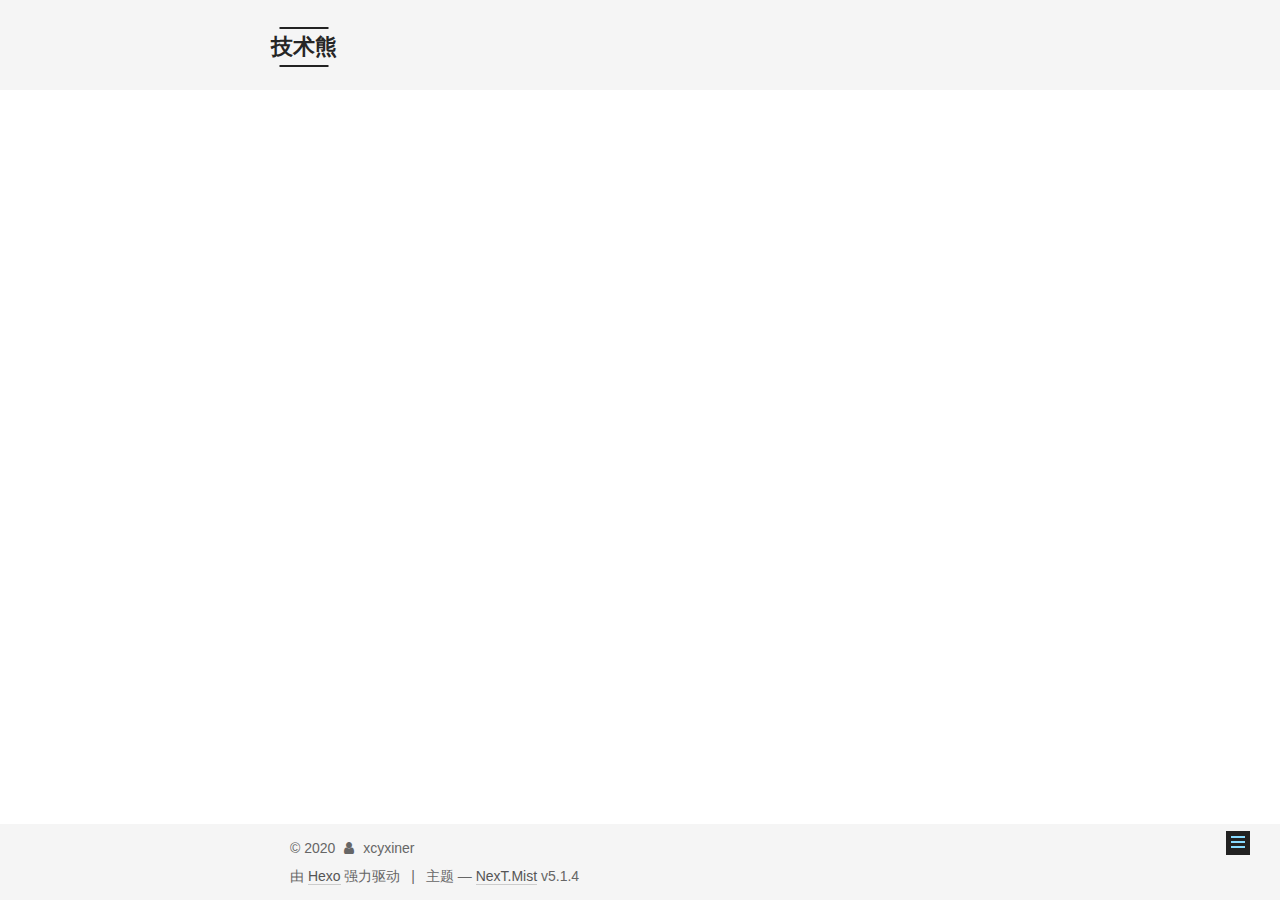
<file: about/index.html>
<!DOCTYPE html>



  


<html class="theme-next mist use-motion" lang="zh-Hans">
<head><meta name="generator" content="Hexo 3.9.0">
  <meta charset="UTF-8">
<meta http-equiv="X-UA-Compatible" content="IE=edge">
<meta name="viewport" content="width=device-width, initial-scale=1, maximum-scale=1">
<meta name="theme-color" content="#222">









<meta http-equiv="Cache-Control" content="no-transform">
<meta http-equiv="Cache-Control" content="no-siteapp">
















  
  
  <link href="/lib/fancybox/source/jquery.fancybox.css?v=2.1.5" rel="stylesheet" type="text/css">







<link href="/lib/font-awesome/css/font-awesome.min.css?v=4.6.2" rel="stylesheet" type="text/css">

<link href="/css/main.css?v=5.1.4" rel="stylesheet" type="text/css">


  <link rel="apple-touch-icon" sizes="180x180" href="/images/apple-touch-icon-next.png?v=5.1.4">


  <link rel="icon" type="image/png" sizes="32x32" href="/images/favicon-32x32-next.png?v=5.1.4">


  <link rel="icon" type="image/png" sizes="16x16" href="/images/favicon-16x16-next.png?v=5.1.4">


  <link rel="mask-icon" href="/images/logo.svg?v=5.1.4" color="#222">





  <meta name="keywords" content="Hexo, NexT">










<meta name="description" content="The Bible says, “when God closes this door, he will open another door for you”二本,程序员,后端软件开发,5年.net,3年php,2年node.js">
<meta property="og:type" content="website">
<meta property="og:title" content="关于">
<meta property="og:url" content="https://xcyxiner.github.io/about/index.html">
<meta property="og:site_name" content="技术熊">
<meta property="og:description" content="The Bible says, “when God closes this door, he will open another door for you”二本,程序员,后端软件开发,5年.net,3年php,2年node.js">
<meta property="og:locale" content="zh-Hans">
<meta property="og:updated_time" content="2020-06-25T03:13:51.667Z">
<meta name="twitter:card" content="summary">
<meta name="twitter:title" content="关于">
<meta name="twitter:description" content="The Bible says, “when God closes this door, he will open another door for you”二本,程序员,后端软件开发,5年.net,3年php,2年node.js">



<script type="text/javascript" id="hexo.configurations">
  var NexT = window.NexT || {};
  var CONFIG = {
    root: '/',
    scheme: 'Mist',
    version: '5.1.4',
    sidebar: {"position":"left","display":"post","offset":12,"b2t":false,"scrollpercent":false,"onmobile":false},
    fancybox: true,
    tabs: true,
    motion: {"enable":true,"async":false,"transition":{"post_block":"fadeIn","post_header":"slideDownIn","post_body":"slideDownIn","coll_header":"slideLeftIn","sidebar":"slideUpIn"}},
    duoshuo: {
      userId: '0',
      author: '博主'
    },
    algolia: {
      applicationID: '',
      apiKey: '',
      indexName: '',
      hits: {"per_page":10},
      labels: {"input_placeholder":"Search for Posts","hits_empty":"We didn't find any results for the search: ${query}","hits_stats":"${hits} results found in ${time} ms"}
    }
  };
</script>



  <link rel="canonical" href="https://xcyxiner.github.io/about/">





  <title>关于 | 技术熊</title>
  








</head>

<body itemscope itemtype="http://schema.org/WebPage" lang="zh-Hans">

  
  
    
  

  <div class="container sidebar-position-left page-post-detail">
    <div class="headband"></div>

    <header id="header" class="header" itemscope itemtype="http://schema.org/WPHeader">
      <div class="header-inner"><div class="site-brand-wrapper">
  <div class="site-meta ">
    

    <div class="custom-logo-site-title">
      <a href="/" class="brand" rel="start">
        <span class="logo-line-before"><i></i></span>
        <span class="site-title">技术熊</span>
        <span class="logo-line-after"><i></i></span>
      </a>
    </div>
      
        <p class="site-subtitle"></p>
      
  </div>

  <div class="site-nav-toggle">
    <button>
      <span class="btn-bar"></span>
      <span class="btn-bar"></span>
      <span class="btn-bar"></span>
    </button>
  </div>
</div>

<nav class="site-nav">
  

  
    <ul id="menu" class="menu">
      
        
        <li class="menu-item menu-item-home">
          <a href="/" rel="section">
            
              <i class="menu-item-icon fa fa-fw fa-home"></i> <br>
            
            首页
          </a>
        </li>
      
        
        <li class="menu-item menu-item-about">
          <a href="/about/" rel="section">
            
              <i class="menu-item-icon fa fa-fw fa-user"></i> <br>
            
            关于
          </a>
        </li>
      
        
        <li class="menu-item menu-item-tags">
          <a href="/tags/" rel="section">
            
              <i class="menu-item-icon fa fa-fw fa-tags"></i> <br>
            
            标签
          </a>
        </li>
      
        
        <li class="menu-item menu-item-categories">
          <a href="/categories/" rel="section">
            
              <i class="menu-item-icon fa fa-fw fa-th"></i> <br>
            
            分类
          </a>
        </li>
      
        
        <li class="menu-item menu-item-archives">
          <a href="/archives/" rel="section">
            
              <i class="menu-item-icon fa fa-fw fa-archive"></i> <br>
            
            归档
          </a>
        </li>
      

      
    </ul>
  

  
</nav>



 </div>
    </header>

    <main id="main" class="main">
      <div class="main-inner">
        <div class="content-wrap">
          <div id="content" class="content">
            

  <div id="posts" class="posts-expand">
    
    
    
    <div class="post-block page">
      <header class="post-header">

	<h1 class="post-title" itemprop="name headline">关于</h1>



</header>

      
      
      
      <div class="post-body">
        
        
          <p>The Bible says, “when God closes this door, he will open another door for you”<br>二本,程序员,后端软件开发,5年.net,3年php,2年node.js</p>

        
      </div>
      
      
      
    </div>
    
    
    
  </div>


          </div>
          


          

  



        </div>
        
          
  
  <div class="sidebar-toggle">
    <div class="sidebar-toggle-line-wrap">
      <span class="sidebar-toggle-line sidebar-toggle-line-first"></span>
      <span class="sidebar-toggle-line sidebar-toggle-line-middle"></span>
      <span class="sidebar-toggle-line sidebar-toggle-line-last"></span>
    </div>
  </div>

  <aside id="sidebar" class="sidebar">
    
    <div class="sidebar-inner">

      

      

      <section class="site-overview-wrap sidebar-panel sidebar-panel-active">
        <div class="site-overview">
          <div class="site-author motion-element" itemprop="author" itemscope itemtype="http://schema.org/Person">
            
              <p class="site-author-name" itemprop="name">xcyxiner</p>
              <p class="site-description motion-element" itemprop="description"></p>
          </div>

          <nav class="site-state motion-element">

            
              <div class="site-state-item site-state-posts">
              
                <a href="/archives/">
              
                  <span class="site-state-item-count">2</span>
                  <span class="site-state-item-name">日志</span>
                </a>
              </div>
            

            
              
              
              <div class="site-state-item site-state-categories">
                <a href="/categories/index.html">
                  <span class="site-state-item-count">1</span>
                  <span class="site-state-item-name">分类</span>
                </a>
              </div>
            

            
              
              
              <div class="site-state-item site-state-tags">
                <a href="/tags/index.html">
                  <span class="site-state-item-count">1</span>
                  <span class="site-state-item-name">标签</span>
                </a>
              </div>
            

          </nav>

          

          

          
          

          
          

          

        </div>
      </section>

      

      

    </div>
  </aside>


        
      </div>
    </main>

    <footer id="footer" class="footer">
      <div class="footer-inner">
        <div class="copyright">&copy; <span itemprop="copyrightYear">2020</span>
  <span class="with-love">
    <i class="fa fa-user"></i>
  </span>
  <span class="author" itemprop="copyrightHolder">xcyxiner</span>

  
</div>


  <div class="powered-by">由 <a class="theme-link" target="_blank" href="https://hexo.io">Hexo</a> 强力驱动</div>



  <span class="post-meta-divider">|</span>



  <div class="theme-info">主题 &mdash; <a class="theme-link" target="_blank" href="https://github.com/iissnan/hexo-theme-next">NexT.Mist</a> v5.1.4</div>




        







        
      </div>
    </footer>

    
      <div class="back-to-top">
        <i class="fa fa-arrow-up"></i>
        
      </div>
    

    

  </div>

  

<script type="text/javascript">
  if (Object.prototype.toString.call(window.Promise) !== '[object Function]') {
    window.Promise = null;
  }
</script>









  












  
  
    <script type="text/javascript" src="/lib/jquery/index.js?v=2.1.3"></script>
  

  
  
    <script type="text/javascript" src="/lib/fastclick/lib/fastclick.min.js?v=1.0.6"></script>
  

  
  
    <script type="text/javascript" src="/lib/jquery_lazyload/jquery.lazyload.js?v=1.9.7"></script>
  

  
  
    <script type="text/javascript" src="/lib/velocity/velocity.min.js?v=1.2.1"></script>
  

  
  
    <script type="text/javascript" src="/lib/velocity/velocity.ui.min.js?v=1.2.1"></script>
  

  
  
    <script type="text/javascript" src="/lib/fancybox/source/jquery.fancybox.pack.js?v=2.1.5"></script>
  


  


  <script type="text/javascript" src="/js/src/utils.js?v=5.1.4"></script>

  <script type="text/javascript" src="/js/src/motion.js?v=5.1.4"></script>



  
  

  
  <script type="text/javascript" src="/js/src/scrollspy.js?v=5.1.4"></script>
<script type="text/javascript" src="/js/src/post-details.js?v=5.1.4"></script>



  


  <script type="text/javascript" src="/js/src/bootstrap.js?v=5.1.4"></script>



  


  




	





  





  












  





  

  
  <script src="https://cdn1.lncld.net/static/js/av-core-mini-0.6.4.js"></script>
  <script>AV.initialize("50Bo4CqaGa4jtjHKBbsIcBTg-gzGzoHsz", "4G5DsWaVcDJYn5NUWuWyFven");</script>
  <script>
    function showTime(Counter) {
      var query = new AV.Query(Counter);
      var entries = [];
      var $visitors = $(".leancloud_visitors");

      $visitors.each(function () {
        entries.push( $(this).attr("id").trim() );
      });

      query.containedIn('url', entries);
      query.find()
        .done(function (results) {
          var COUNT_CONTAINER_REF = '.leancloud-visitors-count';

          if (results.length === 0) {
            $visitors.find(COUNT_CONTAINER_REF).text(0);
            return;
          }

          for (var i = 0; i < results.length; i++) {
            var item = results[i];
            var url = item.get('url');
            var time = item.get('time');
            var element = document.getElementById(url);

            $(element).find(COUNT_CONTAINER_REF).text(time);
          }
          for(var i = 0; i < entries.length; i++) {
            var url = entries[i];
            var element = document.getElementById(url);
            var countSpan = $(element).find(COUNT_CONTAINER_REF);
            if( countSpan.text() == '') {
              countSpan.text(0);
            }
          }
        })
        .fail(function (object, error) {
          console.log("Error: " + error.code + " " + error.message);
        });
    }

    function addCount(Counter) {
      var $visitors = $(".leancloud_visitors");
      var url = $visitors.attr('id').trim();
      var title = $visitors.attr('data-flag-title').trim();
      var query = new AV.Query(Counter);

      query.equalTo("url", url);
      query.find({
        success: function(results) {
          if (results.length > 0) {
            var counter = results[0];
            counter.fetchWhenSave(true);
            counter.increment("time");
            counter.save(null, {
              success: function(counter) {
                var $element = $(document.getElementById(url));
                $element.find('.leancloud-visitors-count').text(counter.get('time'));
              },
              error: function(counter, error) {
                console.log('Failed to save Visitor num, with error message: ' + error.message);
              }
            });
          } else {
            var newcounter = new Counter();
            /* Set ACL */
            var acl = new AV.ACL();
            acl.setPublicReadAccess(true);
            acl.setPublicWriteAccess(true);
            newcounter.setACL(acl);
            /* End Set ACL */
            newcounter.set("title", title);
            newcounter.set("url", url);
            newcounter.set("time", 1);
            newcounter.save(null, {
              success: function(newcounter) {
                var $element = $(document.getElementById(url));
                $element.find('.leancloud-visitors-count').text(newcounter.get('time'));
              },
              error: function(newcounter, error) {
                console.log('Failed to create');
              }
            });
          }
        },
        error: function(error) {
          console.log('Error:' + error.code + " " + error.message);
        }
      });
    }

    $(function() {
      var Counter = AV.Object.extend("Counter");
      if ($('.leancloud_visitors').length == 1) {
        addCount(Counter);
      } else if ($('.post-title-link').length > 1) {
        showTime(Counter);
      }
    });
  </script>



  

  

  
  

  

  

  

</body>
</html>
</file>
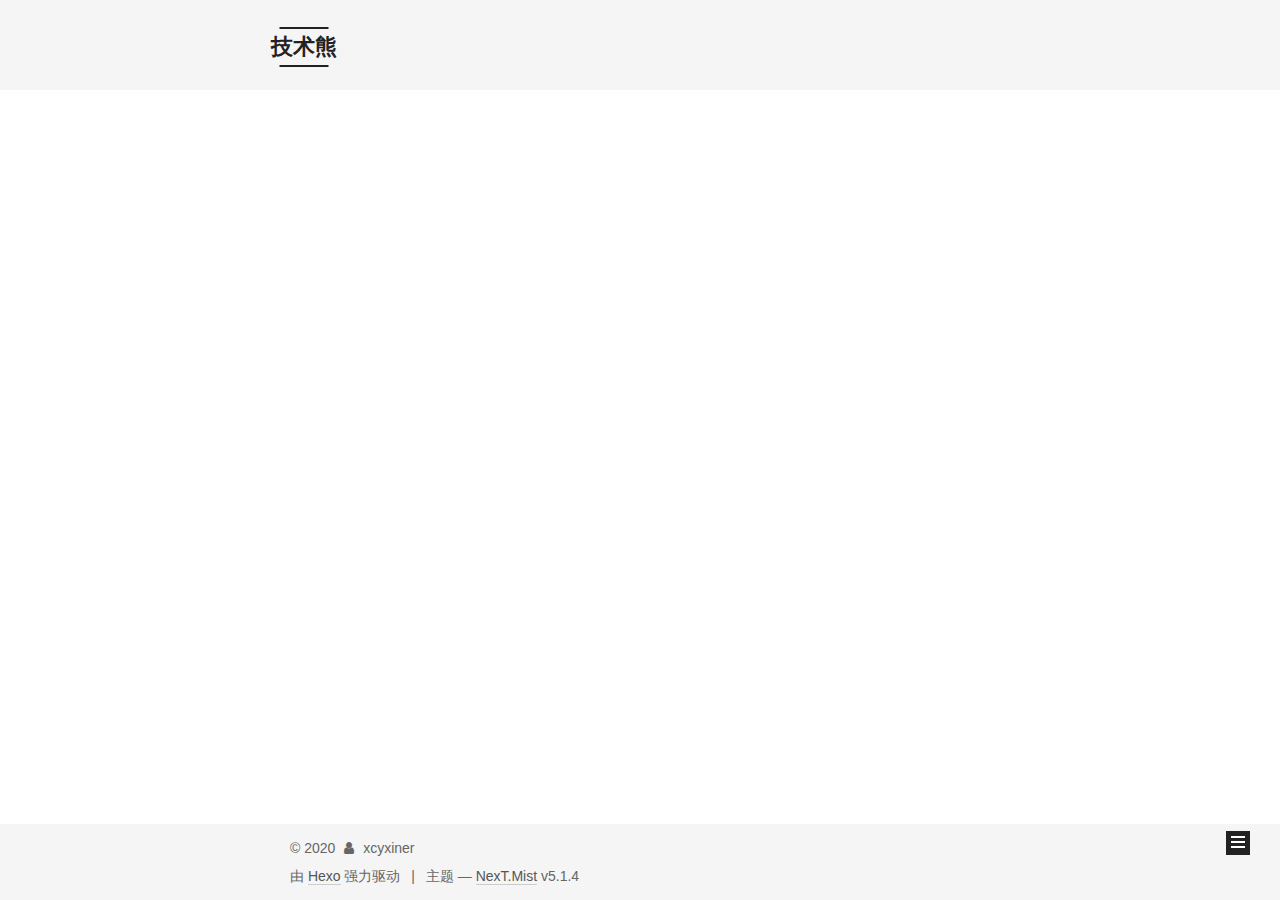
<file: archives/index.html>
<!DOCTYPE html>



  


<html class="theme-next mist use-motion" lang="zh-Hans">
<head><meta name="generator" content="Hexo 3.9.0">
  <meta charset="UTF-8">
<meta http-equiv="X-UA-Compatible" content="IE=edge">
<meta name="viewport" content="width=device-width, initial-scale=1, maximum-scale=1">
<meta name="theme-color" content="#222">









<meta http-equiv="Cache-Control" content="no-transform">
<meta http-equiv="Cache-Control" content="no-siteapp">
















  
  
  <link href="/lib/fancybox/source/jquery.fancybox.css?v=2.1.5" rel="stylesheet" type="text/css">







<link href="/lib/font-awesome/css/font-awesome.min.css?v=4.6.2" rel="stylesheet" type="text/css">

<link href="/css/main.css?v=5.1.4" rel="stylesheet" type="text/css">


  <link rel="apple-touch-icon" sizes="180x180" href="/images/apple-touch-icon-next.png?v=5.1.4">


  <link rel="icon" type="image/png" sizes="32x32" href="/images/favicon-32x32-next.png?v=5.1.4">


  <link rel="icon" type="image/png" sizes="16x16" href="/images/favicon-16x16-next.png?v=5.1.4">


  <link rel="mask-icon" href="/images/logo.svg?v=5.1.4" color="#222">





  <meta name="keywords" content="Hexo, NexT">










<meta property="og:type" content="website">
<meta property="og:title" content="技术熊">
<meta property="og:url" content="https://xcyxiner.github.io/archives/index.html">
<meta property="og:site_name" content="技术熊">
<meta property="og:locale" content="zh-Hans">
<meta name="twitter:card" content="summary">
<meta name="twitter:title" content="技术熊">



<script type="text/javascript" id="hexo.configurations">
  var NexT = window.NexT || {};
  var CONFIG = {
    root: '/',
    scheme: 'Mist',
    version: '5.1.4',
    sidebar: {"position":"left","display":"post","offset":12,"b2t":false,"scrollpercent":false,"onmobile":false},
    fancybox: true,
    tabs: true,
    motion: {"enable":true,"async":false,"transition":{"post_block":"fadeIn","post_header":"slideDownIn","post_body":"slideDownIn","coll_header":"slideLeftIn","sidebar":"slideUpIn"}},
    duoshuo: {
      userId: '0',
      author: '博主'
    },
    algolia: {
      applicationID: '',
      apiKey: '',
      indexName: '',
      hits: {"per_page":10},
      labels: {"input_placeholder":"Search for Posts","hits_empty":"We didn't find any results for the search: ${query}","hits_stats":"${hits} results found in ${time} ms"}
    }
  };
</script>



  <link rel="canonical" href="https://xcyxiner.github.io/archives/">





  <title>归档 | 技术熊</title>
  








</head>

<body itemscope itemtype="http://schema.org/WebPage" lang="zh-Hans">

  
  
    
  

  <div class="container sidebar-position-left page-archive">
    <div class="headband"></div>

    <header id="header" class="header" itemscope itemtype="http://schema.org/WPHeader">
      <div class="header-inner"><div class="site-brand-wrapper">
  <div class="site-meta ">
    

    <div class="custom-logo-site-title">
      <a href="/" class="brand" rel="start">
        <span class="logo-line-before"><i></i></span>
        <span class="site-title">技术熊</span>
        <span class="logo-line-after"><i></i></span>
      </a>
    </div>
      
        <p class="site-subtitle"></p>
      
  </div>

  <div class="site-nav-toggle">
    <button>
      <span class="btn-bar"></span>
      <span class="btn-bar"></span>
      <span class="btn-bar"></span>
    </button>
  </div>
</div>

<nav class="site-nav">
  

  
    <ul id="menu" class="menu">
      
        
        <li class="menu-item menu-item-home">
          <a href="/" rel="section">
            
              <i class="menu-item-icon fa fa-fw fa-home"></i> <br>
            
            首页
          </a>
        </li>
      
        
        <li class="menu-item menu-item-about">
          <a href="/about/" rel="section">
            
              <i class="menu-item-icon fa fa-fw fa-user"></i> <br>
            
            关于
          </a>
        </li>
      
        
        <li class="menu-item menu-item-tags">
          <a href="/tags/" rel="section">
            
              <i class="menu-item-icon fa fa-fw fa-tags"></i> <br>
            
            标签
          </a>
        </li>
      
        
        <li class="menu-item menu-item-categories">
          <a href="/categories/" rel="section">
            
              <i class="menu-item-icon fa fa-fw fa-th"></i> <br>
            
            分类
          </a>
        </li>
      
        
        <li class="menu-item menu-item-archives">
          <a href="/archives/" rel="section">
            
              <i class="menu-item-icon fa fa-fw fa-archive"></i> <br>
            
            归档
          </a>
        </li>
      

      
    </ul>
  

  
</nav>



 </div>
    </header>

    <main id="main" class="main">
      <div class="main-inner">
        <div class="content-wrap">
          <div id="content" class="content">
            

  
  
  
  <div class="post-block archive">
    <div id="posts" class="posts-collapse">
      <span class="archive-move-on"></span>

      <span class="archive-page-counter">
        
        
        
          
        
        嗯..! 目前共计 2 篇日志。 继续努力。
      </span>

      

        
        
        

        
          
          <div class="collection-title">
            <h1 class="archive-year" id="archive-year-2020">2020</h1>
          </div>
        
        

        

  <article class="post post-type-normal" itemscope itemtype="http://schema.org/Article">
    <header class="post-header">

      <h2 class="post-title">
        
            <a class="post-title-link" href="/2020/06/26/20200626egret2/" itemprop="url">
              
                <span itemprop="name">2 egret 飞行游戏（v0.1 上）</span>
              
            </a>
        
      </h2>

      <div class="post-meta">
        <time class="post-time" itemprop="dateCreated" datetime="2020-06-26T18:00:00+08:00" content="2020-06-26">
          06-26
        </time>
      </div>

    </header>
  </article>



      

        
        
        

        
        

        

  <article class="post post-type-normal" itemscope itemtype="http://schema.org/Article">
    <header class="post-header">

      <h2 class="post-title">
        
            <a class="post-title-link" href="/2020/06/25/20200625egret1/" itemprop="url">
              
                <span itemprop="name">Egret Launcher 安装教程</span>
              
            </a>
        
      </h2>

      <div class="post-meta">
        <time class="post-time" itemprop="dateCreated" datetime="2020-06-25T14:00:00+08:00" content="2020-06-25">
          06-25
        </time>
      </div>

    </header>
  </article>



      

    </div>
  </div>
  
  
  

  



          </div>
          


          

        </div>
        
          
  
  <div class="sidebar-toggle">
    <div class="sidebar-toggle-line-wrap">
      <span class="sidebar-toggle-line sidebar-toggle-line-first"></span>
      <span class="sidebar-toggle-line sidebar-toggle-line-middle"></span>
      <span class="sidebar-toggle-line sidebar-toggle-line-last"></span>
    </div>
  </div>

  <aside id="sidebar" class="sidebar">
    
    <div class="sidebar-inner">

      

      

      <section class="site-overview-wrap sidebar-panel sidebar-panel-active">
        <div class="site-overview">
          <div class="site-author motion-element" itemprop="author" itemscope itemtype="http://schema.org/Person">
            
              <p class="site-author-name" itemprop="name">xcyxiner</p>
              <p class="site-description motion-element" itemprop="description"></p>
          </div>

          <nav class="site-state motion-element">

            
              <div class="site-state-item site-state-posts">
              
                <a href="/archives/">
              
                  <span class="site-state-item-count">2</span>
                  <span class="site-state-item-name">日志</span>
                </a>
              </div>
            

            
              
              
              <div class="site-state-item site-state-categories">
                <a href="/categories/index.html">
                  <span class="site-state-item-count">1</span>
                  <span class="site-state-item-name">分类</span>
                </a>
              </div>
            

            
              
              
              <div class="site-state-item site-state-tags">
                <a href="/tags/index.html">
                  <span class="site-state-item-count">1</span>
                  <span class="site-state-item-name">标签</span>
                </a>
              </div>
            

          </nav>

          

          

          
          

          
          

          

        </div>
      </section>

      

      

    </div>
  </aside>


        
      </div>
    </main>

    <footer id="footer" class="footer">
      <div class="footer-inner">
        <div class="copyright">&copy; <span itemprop="copyrightYear">2020</span>
  <span class="with-love">
    <i class="fa fa-user"></i>
  </span>
  <span class="author" itemprop="copyrightHolder">xcyxiner</span>

  
</div>


  <div class="powered-by">由 <a class="theme-link" target="_blank" href="https://hexo.io">Hexo</a> 强力驱动</div>



  <span class="post-meta-divider">|</span>



  <div class="theme-info">主题 &mdash; <a class="theme-link" target="_blank" href="https://github.com/iissnan/hexo-theme-next">NexT.Mist</a> v5.1.4</div>




        







        
      </div>
    </footer>

    
      <div class="back-to-top">
        <i class="fa fa-arrow-up"></i>
        
      </div>
    

    

  </div>

  

<script type="text/javascript">
  if (Object.prototype.toString.call(window.Promise) !== '[object Function]') {
    window.Promise = null;
  }
</script>









  












  
  
    <script type="text/javascript" src="/lib/jquery/index.js?v=2.1.3"></script>
  

  
  
    <script type="text/javascript" src="/lib/fastclick/lib/fastclick.min.js?v=1.0.6"></script>
  

  
  
    <script type="text/javascript" src="/lib/jquery_lazyload/jquery.lazyload.js?v=1.9.7"></script>
  

  
  
    <script type="text/javascript" src="/lib/velocity/velocity.min.js?v=1.2.1"></script>
  

  
  
    <script type="text/javascript" src="/lib/velocity/velocity.ui.min.js?v=1.2.1"></script>
  

  
  
    <script type="text/javascript" src="/lib/fancybox/source/jquery.fancybox.pack.js?v=2.1.5"></script>
  


  


  <script type="text/javascript" src="/js/src/utils.js?v=5.1.4"></script>

  <script type="text/javascript" src="/js/src/motion.js?v=5.1.4"></script>



  
  

  

  


  <script type="text/javascript" src="/js/src/bootstrap.js?v=5.1.4"></script>



  


  




	





  





  












  





  

  
  <script src="https://cdn1.lncld.net/static/js/av-core-mini-0.6.4.js"></script>
  <script>AV.initialize("50Bo4CqaGa4jtjHKBbsIcBTg-gzGzoHsz", "4G5DsWaVcDJYn5NUWuWyFven");</script>
  <script>
    function showTime(Counter) {
      var query = new AV.Query(Counter);
      var entries = [];
      var $visitors = $(".leancloud_visitors");

      $visitors.each(function () {
        entries.push( $(this).attr("id").trim() );
      });

      query.containedIn('url', entries);
      query.find()
        .done(function (results) {
          var COUNT_CONTAINER_REF = '.leancloud-visitors-count';

          if (results.length === 0) {
            $visitors.find(COUNT_CONTAINER_REF).text(0);
            return;
          }

          for (var i = 0; i < results.length; i++) {
            var item = results[i];
            var url = item.get('url');
            var time = item.get('time');
            var element = document.getElementById(url);

            $(element).find(COUNT_CONTAINER_REF).text(time);
          }
          for(var i = 0; i < entries.length; i++) {
            var url = entries[i];
            var element = document.getElementById(url);
            var countSpan = $(element).find(COUNT_CONTAINER_REF);
            if( countSpan.text() == '') {
              countSpan.text(0);
            }
          }
        })
        .fail(function (object, error) {
          console.log("Error: " + error.code + " " + error.message);
        });
    }

    function addCount(Counter) {
      var $visitors = $(".leancloud_visitors");
      var url = $visitors.attr('id').trim();
      var title = $visitors.attr('data-flag-title').trim();
      var query = new AV.Query(Counter);

      query.equalTo("url", url);
      query.find({
        success: function(results) {
          if (results.length > 0) {
            var counter = results[0];
            counter.fetchWhenSave(true);
            counter.increment("time");
            counter.save(null, {
              success: function(counter) {
                var $element = $(document.getElementById(url));
                $element.find('.leancloud-visitors-count').text(counter.get('time'));
              },
              error: function(counter, error) {
                console.log('Failed to save Visitor num, with error message: ' + error.message);
              }
            });
          } else {
            var newcounter = new Counter();
            /* Set ACL */
            var acl = new AV.ACL();
            acl.setPublicReadAccess(true);
            acl.setPublicWriteAccess(true);
            newcounter.setACL(acl);
            /* End Set ACL */
            newcounter.set("title", title);
            newcounter.set("url", url);
            newcounter.set("time", 1);
            newcounter.save(null, {
              success: function(newcounter) {
                var $element = $(document.getElementById(url));
                $element.find('.leancloud-visitors-count').text(newcounter.get('time'));
              },
              error: function(newcounter, error) {
                console.log('Failed to create');
              }
            });
          }
        },
        error: function(error) {
          console.log('Error:' + error.code + " " + error.message);
        }
      });
    }

    $(function() {
      var Counter = AV.Object.extend("Counter");
      if ($('.leancloud_visitors').length == 1) {
        addCount(Counter);
      } else if ($('.post-title-link').length > 1) {
        showTime(Counter);
      }
    });
  </script>



  

  

  
  

  

  

  

</body>
</html>
</file>
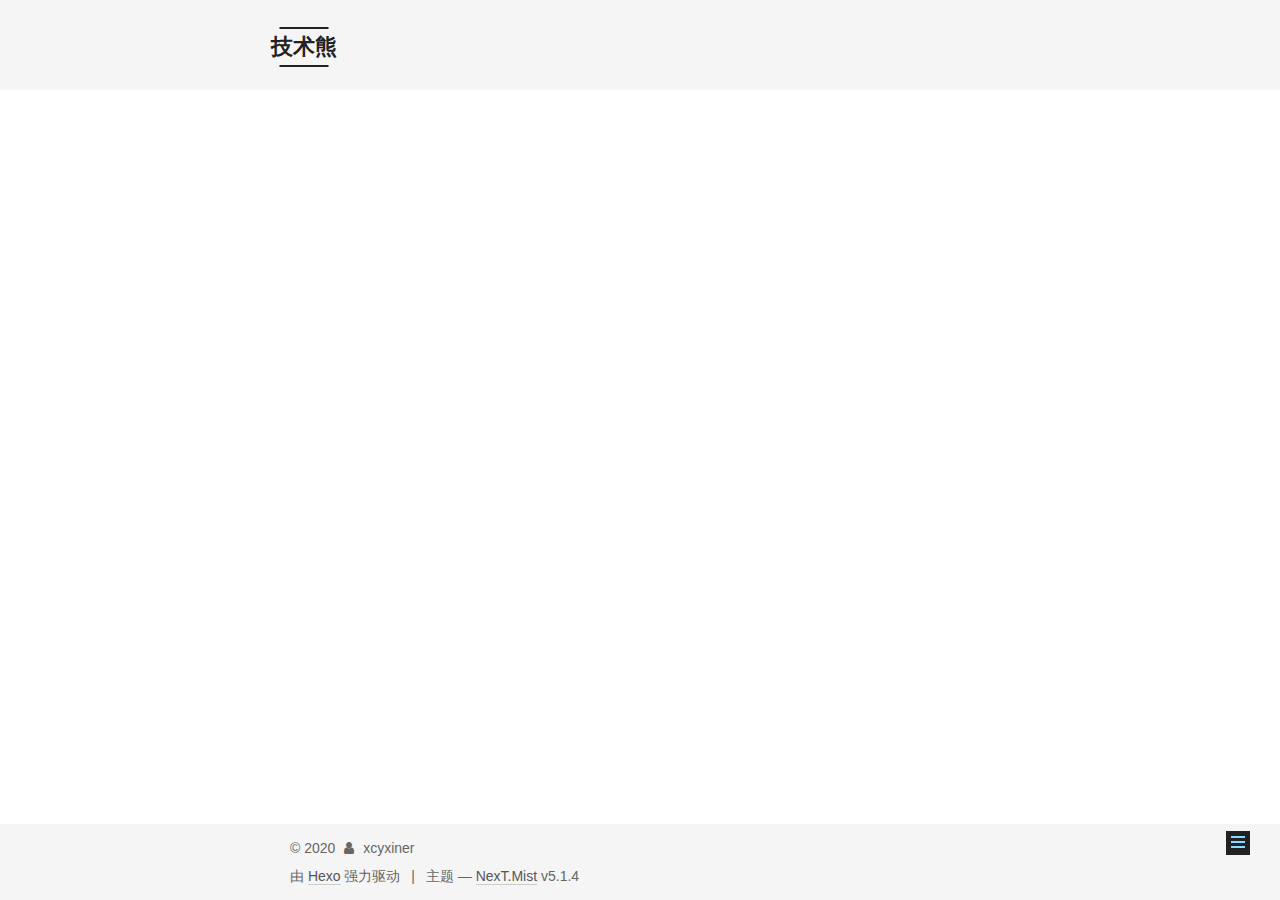
<file: categories/index.html>
<!DOCTYPE html>



  


<html class="theme-next mist use-motion" lang="zh-Hans">
<head><meta name="generator" content="Hexo 3.9.0">
  <meta charset="UTF-8">
<meta http-equiv="X-UA-Compatible" content="IE=edge">
<meta name="viewport" content="width=device-width, initial-scale=1, maximum-scale=1">
<meta name="theme-color" content="#222">









<meta http-equiv="Cache-Control" content="no-transform">
<meta http-equiv="Cache-Control" content="no-siteapp">
















  
  
  <link href="/lib/fancybox/source/jquery.fancybox.css?v=2.1.5" rel="stylesheet" type="text/css">







<link href="/lib/font-awesome/css/font-awesome.min.css?v=4.6.2" rel="stylesheet" type="text/css">

<link href="/css/main.css?v=5.1.4" rel="stylesheet" type="text/css">


  <link rel="apple-touch-icon" sizes="180x180" href="/images/apple-touch-icon-next.png?v=5.1.4">


  <link rel="icon" type="image/png" sizes="32x32" href="/images/favicon-32x32-next.png?v=5.1.4">


  <link rel="icon" type="image/png" sizes="16x16" href="/images/favicon-16x16-next.png?v=5.1.4">


  <link rel="mask-icon" href="/images/logo.svg?v=5.1.4" color="#222">





  <meta name="keywords" content="Hexo, NexT">










<meta property="og:type" content="website">
<meta property="og:title" content="分类">
<meta property="og:url" content="https://xcyxiner.github.io/categories/index.html">
<meta property="og:site_name" content="技术熊">
<meta property="og:locale" content="zh-Hans">
<meta property="og:updated_time" content="2019-06-24T13:06:59.987Z">
<meta name="twitter:card" content="summary">
<meta name="twitter:title" content="分类">



<script type="text/javascript" id="hexo.configurations">
  var NexT = window.NexT || {};
  var CONFIG = {
    root: '/',
    scheme: 'Mist',
    version: '5.1.4',
    sidebar: {"position":"left","display":"post","offset":12,"b2t":false,"scrollpercent":false,"onmobile":false},
    fancybox: true,
    tabs: true,
    motion: {"enable":true,"async":false,"transition":{"post_block":"fadeIn","post_header":"slideDownIn","post_body":"slideDownIn","coll_header":"slideLeftIn","sidebar":"slideUpIn"}},
    duoshuo: {
      userId: '0',
      author: '博主'
    },
    algolia: {
      applicationID: '',
      apiKey: '',
      indexName: '',
      hits: {"per_page":10},
      labels: {"input_placeholder":"Search for Posts","hits_empty":"We didn't find any results for the search: ${query}","hits_stats":"${hits} results found in ${time} ms"}
    }
  };
</script>



  <link rel="canonical" href="https://xcyxiner.github.io/categories/">





  <title>分类 | 技术熊</title>
  








</head>

<body itemscope itemtype="http://schema.org/WebPage" lang="zh-Hans">

  
  
    
  

  <div class="container sidebar-position-left page-post-detail">
    <div class="headband"></div>

    <header id="header" class="header" itemscope itemtype="http://schema.org/WPHeader">
      <div class="header-inner"><div class="site-brand-wrapper">
  <div class="site-meta ">
    

    <div class="custom-logo-site-title">
      <a href="/" class="brand" rel="start">
        <span class="logo-line-before"><i></i></span>
        <span class="site-title">技术熊</span>
        <span class="logo-line-after"><i></i></span>
      </a>
    </div>
      
        <p class="site-subtitle"></p>
      
  </div>

  <div class="site-nav-toggle">
    <button>
      <span class="btn-bar"></span>
      <span class="btn-bar"></span>
      <span class="btn-bar"></span>
    </button>
  </div>
</div>

<nav class="site-nav">
  

  
    <ul id="menu" class="menu">
      
        
        <li class="menu-item menu-item-home">
          <a href="/" rel="section">
            
              <i class="menu-item-icon fa fa-fw fa-home"></i> <br>
            
            首页
          </a>
        </li>
      
        
        <li class="menu-item menu-item-about">
          <a href="/about/" rel="section">
            
              <i class="menu-item-icon fa fa-fw fa-user"></i> <br>
            
            关于
          </a>
        </li>
      
        
        <li class="menu-item menu-item-tags">
          <a href="/tags/" rel="section">
            
              <i class="menu-item-icon fa fa-fw fa-tags"></i> <br>
            
            标签
          </a>
        </li>
      
        
        <li class="menu-item menu-item-categories">
          <a href="/categories/" rel="section">
            
              <i class="menu-item-icon fa fa-fw fa-th"></i> <br>
            
            分类
          </a>
        </li>
      
        
        <li class="menu-item menu-item-archives">
          <a href="/archives/" rel="section">
            
              <i class="menu-item-icon fa fa-fw fa-archive"></i> <br>
            
            归档
          </a>
        </li>
      

      
    </ul>
  

  
</nav>



 </div>
    </header>

    <main id="main" class="main">
      <div class="main-inner">
        <div class="content-wrap">
          <div id="content" class="content">
            

  <div id="posts" class="posts-expand">
    
    
    
    <div class="post-block page">
      <header class="post-header">

	<h1 class="post-title" itemprop="name headline">分类</h1>



</header>

      
      
      
      <div class="post-body">
        
        
          <div class="category-all-page">
            <div class="category-all-title">
                目前共计 1 个分类
            </div>
            <div class="category-all">
              <ul class="category-list"><li class="category-list-item"><a class="category-list-link" href="/categories/egret/">egret</a><span class="category-list-count">2</span></li></ul>
            </div>
          </div>
        
      </div>
      
      
      
    </div>
    
    
    
  </div>


          </div>
          


          

        </div>
        
          
  
  <div class="sidebar-toggle">
    <div class="sidebar-toggle-line-wrap">
      <span class="sidebar-toggle-line sidebar-toggle-line-first"></span>
      <span class="sidebar-toggle-line sidebar-toggle-line-middle"></span>
      <span class="sidebar-toggle-line sidebar-toggle-line-last"></span>
    </div>
  </div>

  <aside id="sidebar" class="sidebar">
    
    <div class="sidebar-inner">

      

      

      <section class="site-overview-wrap sidebar-panel sidebar-panel-active">
        <div class="site-overview">
          <div class="site-author motion-element" itemprop="author" itemscope itemtype="http://schema.org/Person">
            
              <p class="site-author-name" itemprop="name">xcyxiner</p>
              <p class="site-description motion-element" itemprop="description"></p>
          </div>

          <nav class="site-state motion-element">

            
              <div class="site-state-item site-state-posts">
              
                <a href="/archives/">
              
                  <span class="site-state-item-count">2</span>
                  <span class="site-state-item-name">日志</span>
                </a>
              </div>
            

            
              
              
              <div class="site-state-item site-state-categories">
                <a href="/categories/index.html">
                  <span class="site-state-item-count">1</span>
                  <span class="site-state-item-name">分类</span>
                </a>
              </div>
            

            
              
              
              <div class="site-state-item site-state-tags">
                <a href="/tags/index.html">
                  <span class="site-state-item-count">1</span>
                  <span class="site-state-item-name">标签</span>
                </a>
              </div>
            

          </nav>

          

          

          
          

          
          

          

        </div>
      </section>

      

      

    </div>
  </aside>


        
      </div>
    </main>

    <footer id="footer" class="footer">
      <div class="footer-inner">
        <div class="copyright">&copy; <span itemprop="copyrightYear">2020</span>
  <span class="with-love">
    <i class="fa fa-user"></i>
  </span>
  <span class="author" itemprop="copyrightHolder">xcyxiner</span>

  
</div>


  <div class="powered-by">由 <a class="theme-link" target="_blank" href="https://hexo.io">Hexo</a> 强力驱动</div>



  <span class="post-meta-divider">|</span>



  <div class="theme-info">主题 &mdash; <a class="theme-link" target="_blank" href="https://github.com/iissnan/hexo-theme-next">NexT.Mist</a> v5.1.4</div>




        







        
      </div>
    </footer>

    
      <div class="back-to-top">
        <i class="fa fa-arrow-up"></i>
        
      </div>
    

    

  </div>

  

<script type="text/javascript">
  if (Object.prototype.toString.call(window.Promise) !== '[object Function]') {
    window.Promise = null;
  }
</script>









  












  
  
    <script type="text/javascript" src="/lib/jquery/index.js?v=2.1.3"></script>
  

  
  
    <script type="text/javascript" src="/lib/fastclick/lib/fastclick.min.js?v=1.0.6"></script>
  

  
  
    <script type="text/javascript" src="/lib/jquery_lazyload/jquery.lazyload.js?v=1.9.7"></script>
  

  
  
    <script type="text/javascript" src="/lib/velocity/velocity.min.js?v=1.2.1"></script>
  

  
  
    <script type="text/javascript" src="/lib/velocity/velocity.ui.min.js?v=1.2.1"></script>
  

  
  
    <script type="text/javascript" src="/lib/fancybox/source/jquery.fancybox.pack.js?v=2.1.5"></script>
  


  


  <script type="text/javascript" src="/js/src/utils.js?v=5.1.4"></script>

  <script type="text/javascript" src="/js/src/motion.js?v=5.1.4"></script>



  
  

  
  <script type="text/javascript" src="/js/src/scrollspy.js?v=5.1.4"></script>
<script type="text/javascript" src="/js/src/post-details.js?v=5.1.4"></script>



  


  <script type="text/javascript" src="/js/src/bootstrap.js?v=5.1.4"></script>



  


  




	





  





  












  





  

  
  <script src="https://cdn1.lncld.net/static/js/av-core-mini-0.6.4.js"></script>
  <script>AV.initialize("50Bo4CqaGa4jtjHKBbsIcBTg-gzGzoHsz", "4G5DsWaVcDJYn5NUWuWyFven");</script>
  <script>
    function showTime(Counter) {
      var query = new AV.Query(Counter);
      var entries = [];
      var $visitors = $(".leancloud_visitors");

      $visitors.each(function () {
        entries.push( $(this).attr("id").trim() );
      });

      query.containedIn('url', entries);
      query.find()
        .done(function (results) {
          var COUNT_CONTAINER_REF = '.leancloud-visitors-count';

          if (results.length === 0) {
            $visitors.find(COUNT_CONTAINER_REF).text(0);
            return;
          }

          for (var i = 0; i < results.length; i++) {
            var item = results[i];
            var url = item.get('url');
            var time = item.get('time');
            var element = document.getElementById(url);

            $(element).find(COUNT_CONTAINER_REF).text(time);
          }
          for(var i = 0; i < entries.length; i++) {
            var url = entries[i];
            var element = document.getElementById(url);
            var countSpan = $(element).find(COUNT_CONTAINER_REF);
            if( countSpan.text() == '') {
              countSpan.text(0);
            }
          }
        })
        .fail(function (object, error) {
          console.log("Error: " + error.code + " " + error.message);
        });
    }

    function addCount(Counter) {
      var $visitors = $(".leancloud_visitors");
      var url = $visitors.attr('id').trim();
      var title = $visitors.attr('data-flag-title').trim();
      var query = new AV.Query(Counter);

      query.equalTo("url", url);
      query.find({
        success: function(results) {
          if (results.length > 0) {
            var counter = results[0];
            counter.fetchWhenSave(true);
            counter.increment("time");
            counter.save(null, {
              success: function(counter) {
                var $element = $(document.getElementById(url));
                $element.find('.leancloud-visitors-count').text(counter.get('time'));
              },
              error: function(counter, error) {
                console.log('Failed to save Visitor num, with error message: ' + error.message);
              }
            });
          } else {
            var newcounter = new Counter();
            /* Set ACL */
            var acl = new AV.ACL();
            acl.setPublicReadAccess(true);
            acl.setPublicWriteAccess(true);
            newcounter.setACL(acl);
            /* End Set ACL */
            newcounter.set("title", title);
            newcounter.set("url", url);
            newcounter.set("time", 1);
            newcounter.save(null, {
              success: function(newcounter) {
                var $element = $(document.getElementById(url));
                $element.find('.leancloud-visitors-count').text(newcounter.get('time'));
              },
              error: function(newcounter, error) {
                console.log('Failed to create');
              }
            });
          }
        },
        error: function(error) {
          console.log('Error:' + error.code + " " + error.message);
        }
      });
    }

    $(function() {
      var Counter = AV.Object.extend("Counter");
      if ($('.leancloud_visitors').length == 1) {
        addCount(Counter);
      } else if ($('.post-title-link').length > 1) {
        showTime(Counter);
      }
    });
  </script>



  

  

  
  

  

  

  

</body>
</html>
</file>
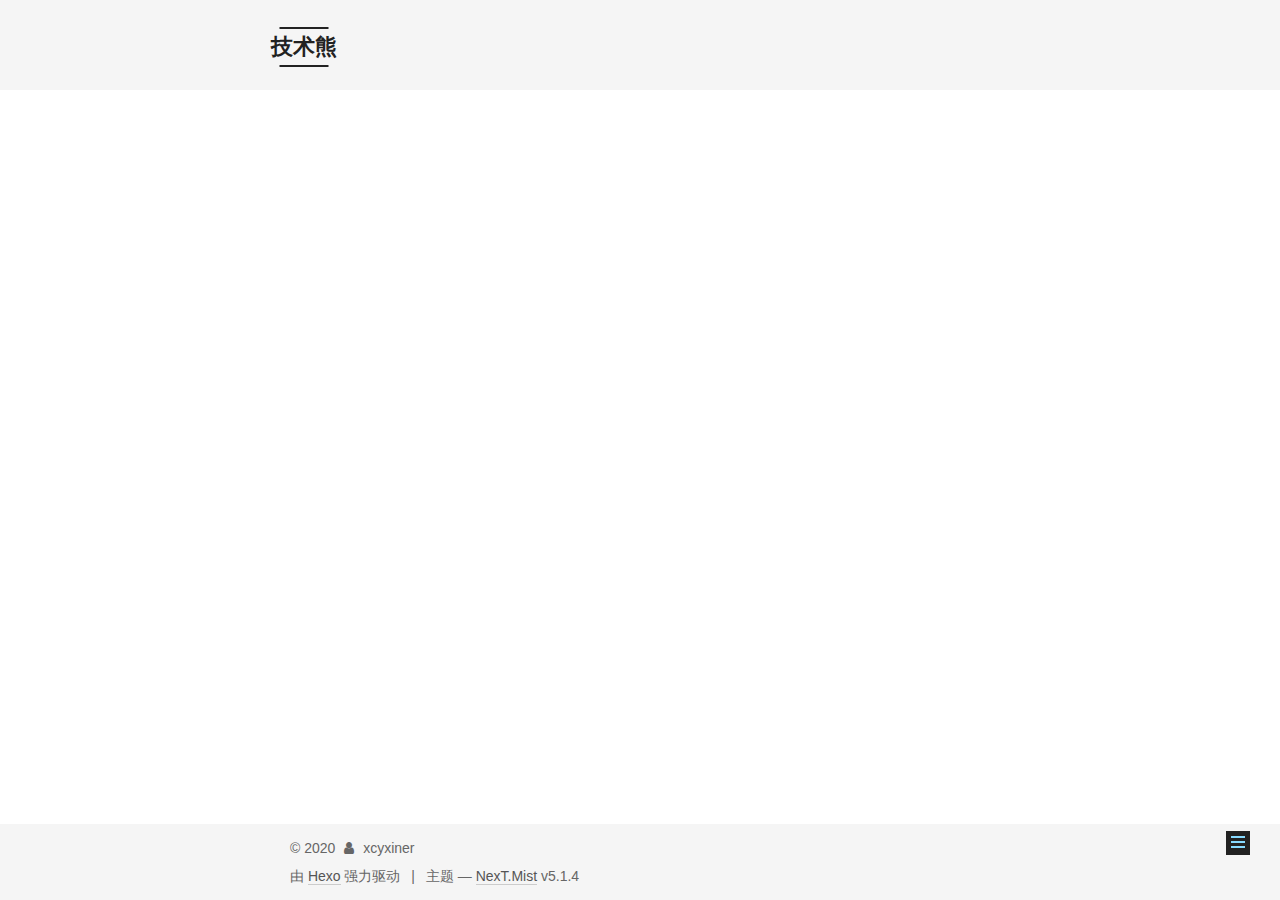
<file: tags/index.html>
<!DOCTYPE html>



  


<html class="theme-next mist use-motion" lang="zh-Hans">
<head><meta name="generator" content="Hexo 3.9.0">
  <meta charset="UTF-8">
<meta http-equiv="X-UA-Compatible" content="IE=edge">
<meta name="viewport" content="width=device-width, initial-scale=1, maximum-scale=1">
<meta name="theme-color" content="#222">









<meta http-equiv="Cache-Control" content="no-transform">
<meta http-equiv="Cache-Control" content="no-siteapp">
















  
  
  <link href="/lib/fancybox/source/jquery.fancybox.css?v=2.1.5" rel="stylesheet" type="text/css">







<link href="/lib/font-awesome/css/font-awesome.min.css?v=4.6.2" rel="stylesheet" type="text/css">

<link href="/css/main.css?v=5.1.4" rel="stylesheet" type="text/css">


  <link rel="apple-touch-icon" sizes="180x180" href="/images/apple-touch-icon-next.png?v=5.1.4">


  <link rel="icon" type="image/png" sizes="32x32" href="/images/favicon-32x32-next.png?v=5.1.4">


  <link rel="icon" type="image/png" sizes="16x16" href="/images/favicon-16x16-next.png?v=5.1.4">


  <link rel="mask-icon" href="/images/logo.svg?v=5.1.4" color="#222">





  <meta name="keywords" content="Hexo, NexT">










<meta property="og:type" content="website">
<meta property="og:title" content="标签">
<meta property="og:url" content="https://xcyxiner.github.io/tags/index.html">
<meta property="og:site_name" content="技术熊">
<meta property="og:locale" content="zh-Hans">
<meta property="og:updated_time" content="2019-06-24T13:06:59.988Z">
<meta name="twitter:card" content="summary">
<meta name="twitter:title" content="标签">



<script type="text/javascript" id="hexo.configurations">
  var NexT = window.NexT || {};
  var CONFIG = {
    root: '/',
    scheme: 'Mist',
    version: '5.1.4',
    sidebar: {"position":"left","display":"post","offset":12,"b2t":false,"scrollpercent":false,"onmobile":false},
    fancybox: true,
    tabs: true,
    motion: {"enable":true,"async":false,"transition":{"post_block":"fadeIn","post_header":"slideDownIn","post_body":"slideDownIn","coll_header":"slideLeftIn","sidebar":"slideUpIn"}},
    duoshuo: {
      userId: '0',
      author: '博主'
    },
    algolia: {
      applicationID: '',
      apiKey: '',
      indexName: '',
      hits: {"per_page":10},
      labels: {"input_placeholder":"Search for Posts","hits_empty":"We didn't find any results for the search: ${query}","hits_stats":"${hits} results found in ${time} ms"}
    }
  };
</script>



  <link rel="canonical" href="https://xcyxiner.github.io/tags/">





  <title>标签 | 技术熊</title>
  








</head>

<body itemscope itemtype="http://schema.org/WebPage" lang="zh-Hans">

  
  
    
  

  <div class="container sidebar-position-left page-post-detail">
    <div class="headband"></div>

    <header id="header" class="header" itemscope itemtype="http://schema.org/WPHeader">
      <div class="header-inner"><div class="site-brand-wrapper">
  <div class="site-meta ">
    

    <div class="custom-logo-site-title">
      <a href="/" class="brand" rel="start">
        <span class="logo-line-before"><i></i></span>
        <span class="site-title">技术熊</span>
        <span class="logo-line-after"><i></i></span>
      </a>
    </div>
      
        <p class="site-subtitle"></p>
      
  </div>

  <div class="site-nav-toggle">
    <button>
      <span class="btn-bar"></span>
      <span class="btn-bar"></span>
      <span class="btn-bar"></span>
    </button>
  </div>
</div>

<nav class="site-nav">
  

  
    <ul id="menu" class="menu">
      
        
        <li class="menu-item menu-item-home">
          <a href="/" rel="section">
            
              <i class="menu-item-icon fa fa-fw fa-home"></i> <br>
            
            首页
          </a>
        </li>
      
        
        <li class="menu-item menu-item-about">
          <a href="/about/" rel="section">
            
              <i class="menu-item-icon fa fa-fw fa-user"></i> <br>
            
            关于
          </a>
        </li>
      
        
        <li class="menu-item menu-item-tags">
          <a href="/tags/" rel="section">
            
              <i class="menu-item-icon fa fa-fw fa-tags"></i> <br>
            
            标签
          </a>
        </li>
      
        
        <li class="menu-item menu-item-categories">
          <a href="/categories/" rel="section">
            
              <i class="menu-item-icon fa fa-fw fa-th"></i> <br>
            
            分类
          </a>
        </li>
      
        
        <li class="menu-item menu-item-archives">
          <a href="/archives/" rel="section">
            
              <i class="menu-item-icon fa fa-fw fa-archive"></i> <br>
            
            归档
          </a>
        </li>
      

      
    </ul>
  

  
</nav>



 </div>
    </header>

    <main id="main" class="main">
      <div class="main-inner">
        <div class="content-wrap">
          <div id="content" class="content">
            

  <div id="posts" class="posts-expand">
    
    
    
    <div class="post-block page">
      <header class="post-header">

	<h1 class="post-title" itemprop="name headline">标签</h1>



</header>

      
      
      
      <div class="post-body">
        
        
          <div class="tag-cloud">
            <div class="tag-cloud-title">
                目前共计 1 个标签
            </div>
            <div class="tag-cloud-tags">
              <a href="/tags/egret/" style="font-size: 12px; color: #ccc">egret</a>
            </div>
          </div>
        
      </div>
      
      
      
    </div>
    
    
    
  </div>


          </div>
          


          

        </div>
        
          
  
  <div class="sidebar-toggle">
    <div class="sidebar-toggle-line-wrap">
      <span class="sidebar-toggle-line sidebar-toggle-line-first"></span>
      <span class="sidebar-toggle-line sidebar-toggle-line-middle"></span>
      <span class="sidebar-toggle-line sidebar-toggle-line-last"></span>
    </div>
  </div>

  <aside id="sidebar" class="sidebar">
    
    <div class="sidebar-inner">

      

      

      <section class="site-overview-wrap sidebar-panel sidebar-panel-active">
        <div class="site-overview">
          <div class="site-author motion-element" itemprop="author" itemscope itemtype="http://schema.org/Person">
            
              <p class="site-author-name" itemprop="name">xcyxiner</p>
              <p class="site-description motion-element" itemprop="description"></p>
          </div>

          <nav class="site-state motion-element">

            
              <div class="site-state-item site-state-posts">
              
                <a href="/archives/">
              
                  <span class="site-state-item-count">2</span>
                  <span class="site-state-item-name">日志</span>
                </a>
              </div>
            

            
              
              
              <div class="site-state-item site-state-categories">
                <a href="/categories/index.html">
                  <span class="site-state-item-count">1</span>
                  <span class="site-state-item-name">分类</span>
                </a>
              </div>
            

            
              
              
              <div class="site-state-item site-state-tags">
                <a href="/tags/index.html">
                  <span class="site-state-item-count">1</span>
                  <span class="site-state-item-name">标签</span>
                </a>
              </div>
            

          </nav>

          

          

          
          

          
          

          

        </div>
      </section>

      

      

    </div>
  </aside>


        
      </div>
    </main>

    <footer id="footer" class="footer">
      <div class="footer-inner">
        <div class="copyright">&copy; <span itemprop="copyrightYear">2020</span>
  <span class="with-love">
    <i class="fa fa-user"></i>
  </span>
  <span class="author" itemprop="copyrightHolder">xcyxiner</span>

  
</div>


  <div class="powered-by">由 <a class="theme-link" target="_blank" href="https://hexo.io">Hexo</a> 强力驱动</div>



  <span class="post-meta-divider">|</span>



  <div class="theme-info">主题 &mdash; <a class="theme-link" target="_blank" href="https://github.com/iissnan/hexo-theme-next">NexT.Mist</a> v5.1.4</div>




        







        
      </div>
    </footer>

    
      <div class="back-to-top">
        <i class="fa fa-arrow-up"></i>
        
      </div>
    

    

  </div>

  

<script type="text/javascript">
  if (Object.prototype.toString.call(window.Promise) !== '[object Function]') {
    window.Promise = null;
  }
</script>









  












  
  
    <script type="text/javascript" src="/lib/jquery/index.js?v=2.1.3"></script>
  

  
  
    <script type="text/javascript" src="/lib/fastclick/lib/fastclick.min.js?v=1.0.6"></script>
  

  
  
    <script type="text/javascript" src="/lib/jquery_lazyload/jquery.lazyload.js?v=1.9.7"></script>
  

  
  
    <script type="text/javascript" src="/lib/velocity/velocity.min.js?v=1.2.1"></script>
  

  
  
    <script type="text/javascript" src="/lib/velocity/velocity.ui.min.js?v=1.2.1"></script>
  

  
  
    <script type="text/javascript" src="/lib/fancybox/source/jquery.fancybox.pack.js?v=2.1.5"></script>
  


  


  <script type="text/javascript" src="/js/src/utils.js?v=5.1.4"></script>

  <script type="text/javascript" src="/js/src/motion.js?v=5.1.4"></script>



  
  

  
  <script type="text/javascript" src="/js/src/scrollspy.js?v=5.1.4"></script>
<script type="text/javascript" src="/js/src/post-details.js?v=5.1.4"></script>



  


  <script type="text/javascript" src="/js/src/bootstrap.js?v=5.1.4"></script>



  


  




	





  





  












  





  

  
  <script src="https://cdn1.lncld.net/static/js/av-core-mini-0.6.4.js"></script>
  <script>AV.initialize("50Bo4CqaGa4jtjHKBbsIcBTg-gzGzoHsz", "4G5DsWaVcDJYn5NUWuWyFven");</script>
  <script>
    function showTime(Counter) {
      var query = new AV.Query(Counter);
      var entries = [];
      var $visitors = $(".leancloud_visitors");

      $visitors.each(function () {
        entries.push( $(this).attr("id").trim() );
      });

      query.containedIn('url', entries);
      query.find()
        .done(function (results) {
          var COUNT_CONTAINER_REF = '.leancloud-visitors-count';

          if (results.length === 0) {
            $visitors.find(COUNT_CONTAINER_REF).text(0);
            return;
          }

          for (var i = 0; i < results.length; i++) {
            var item = results[i];
            var url = item.get('url');
            var time = item.get('time');
            var element = document.getElementById(url);

            $(element).find(COUNT_CONTAINER_REF).text(time);
          }
          for(var i = 0; i < entries.length; i++) {
            var url = entries[i];
            var element = document.getElementById(url);
            var countSpan = $(element).find(COUNT_CONTAINER_REF);
            if( countSpan.text() == '') {
              countSpan.text(0);
            }
          }
        })
        .fail(function (object, error) {
          console.log("Error: " + error.code + " " + error.message);
        });
    }

    function addCount(Counter) {
      var $visitors = $(".leancloud_visitors");
      var url = $visitors.attr('id').trim();
      var title = $visitors.attr('data-flag-title').trim();
      var query = new AV.Query(Counter);

      query.equalTo("url", url);
      query.find({
        success: function(results) {
          if (results.length > 0) {
            var counter = results[0];
            counter.fetchWhenSave(true);
            counter.increment("time");
            counter.save(null, {
              success: function(counter) {
                var $element = $(document.getElementById(url));
                $element.find('.leancloud-visitors-count').text(counter.get('time'));
              },
              error: function(counter, error) {
                console.log('Failed to save Visitor num, with error message: ' + error.message);
              }
            });
          } else {
            var newcounter = new Counter();
            /* Set ACL */
            var acl = new AV.ACL();
            acl.setPublicReadAccess(true);
            acl.setPublicWriteAccess(true);
            newcounter.setACL(acl);
            /* End Set ACL */
            newcounter.set("title", title);
            newcounter.set("url", url);
            newcounter.set("time", 1);
            newcounter.save(null, {
              success: function(newcounter) {
                var $element = $(document.getElementById(url));
                $element.find('.leancloud-visitors-count').text(newcounter.get('time'));
              },
              error: function(newcounter, error) {
                console.log('Failed to create');
              }
            });
          }
        },
        error: function(error) {
          console.log('Error:' + error.code + " " + error.message);
        }
      });
    }

    $(function() {
      var Counter = AV.Object.extend("Counter");
      if ($('.leancloud_visitors').length == 1) {
        addCount(Counter);
      } else if ($('.post-title-link').length > 1) {
        showTime(Counter);
      }
    });
  </script>



  

  

  
  

  

  

  

</body>
</html>
</file>
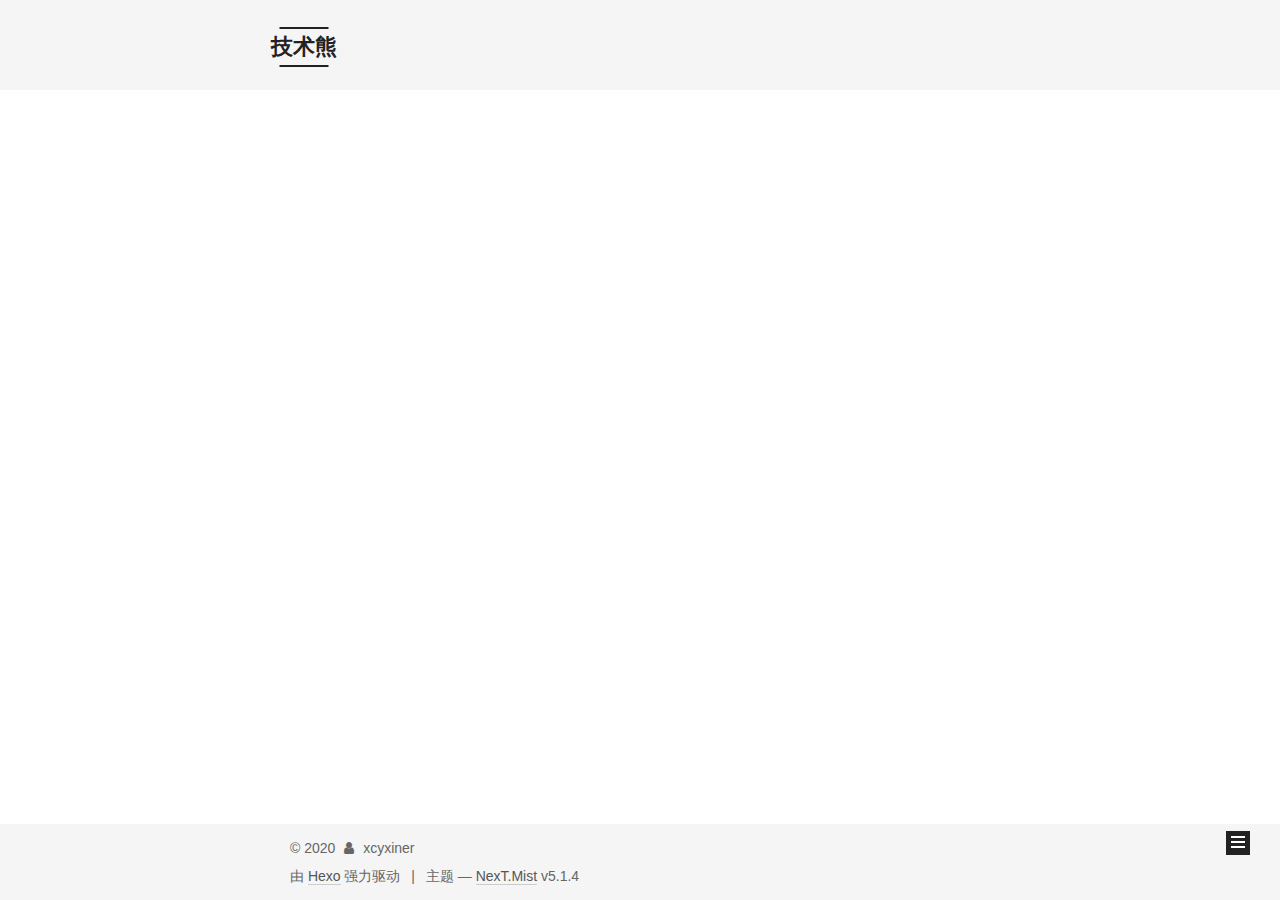
<file: archives/2020/index.html>
<!DOCTYPE html>



  


<html class="theme-next mist use-motion" lang="zh-Hans">
<head><meta name="generator" content="Hexo 3.9.0">
  <meta charset="UTF-8">
<meta http-equiv="X-UA-Compatible" content="IE=edge">
<meta name="viewport" content="width=device-width, initial-scale=1, maximum-scale=1">
<meta name="theme-color" content="#222">









<meta http-equiv="Cache-Control" content="no-transform">
<meta http-equiv="Cache-Control" content="no-siteapp">
















  
  
  <link href="/lib/fancybox/source/jquery.fancybox.css?v=2.1.5" rel="stylesheet" type="text/css">







<link href="/lib/font-awesome/css/font-awesome.min.css?v=4.6.2" rel="stylesheet" type="text/css">

<link href="/css/main.css?v=5.1.4" rel="stylesheet" type="text/css">


  <link rel="apple-touch-icon" sizes="180x180" href="/images/apple-touch-icon-next.png?v=5.1.4">


  <link rel="icon" type="image/png" sizes="32x32" href="/images/favicon-32x32-next.png?v=5.1.4">


  <link rel="icon" type="image/png" sizes="16x16" href="/images/favicon-16x16-next.png?v=5.1.4">


  <link rel="mask-icon" href="/images/logo.svg?v=5.1.4" color="#222">





  <meta name="keywords" content="Hexo, NexT">










<meta property="og:type" content="website">
<meta property="og:title" content="技术熊">
<meta property="og:url" content="https://xcyxiner.github.io/archives/2020/index.html">
<meta property="og:site_name" content="技术熊">
<meta property="og:locale" content="zh-Hans">
<meta name="twitter:card" content="summary">
<meta name="twitter:title" content="技术熊">



<script type="text/javascript" id="hexo.configurations">
  var NexT = window.NexT || {};
  var CONFIG = {
    root: '/',
    scheme: 'Mist',
    version: '5.1.4',
    sidebar: {"position":"left","display":"post","offset":12,"b2t":false,"scrollpercent":false,"onmobile":false},
    fancybox: true,
    tabs: true,
    motion: {"enable":true,"async":false,"transition":{"post_block":"fadeIn","post_header":"slideDownIn","post_body":"slideDownIn","coll_header":"slideLeftIn","sidebar":"slideUpIn"}},
    duoshuo: {
      userId: '0',
      author: '博主'
    },
    algolia: {
      applicationID: '',
      apiKey: '',
      indexName: '',
      hits: {"per_page":10},
      labels: {"input_placeholder":"Search for Posts","hits_empty":"We didn't find any results for the search: ${query}","hits_stats":"${hits} results found in ${time} ms"}
    }
  };
</script>



  <link rel="canonical" href="https://xcyxiner.github.io/archives/2020/">





  <title>归档 | 技术熊</title>
  








</head>

<body itemscope itemtype="http://schema.org/WebPage" lang="zh-Hans">

  
  
    
  

  <div class="container sidebar-position-left page-archive">
    <div class="headband"></div>

    <header id="header" class="header" itemscope itemtype="http://schema.org/WPHeader">
      <div class="header-inner"><div class="site-brand-wrapper">
  <div class="site-meta ">
    

    <div class="custom-logo-site-title">
      <a href="/" class="brand" rel="start">
        <span class="logo-line-before"><i></i></span>
        <span class="site-title">技术熊</span>
        <span class="logo-line-after"><i></i></span>
      </a>
    </div>
      
        <p class="site-subtitle"></p>
      
  </div>

  <div class="site-nav-toggle">
    <button>
      <span class="btn-bar"></span>
      <span class="btn-bar"></span>
      <span class="btn-bar"></span>
    </button>
  </div>
</div>

<nav class="site-nav">
  

  
    <ul id="menu" class="menu">
      
        
        <li class="menu-item menu-item-home">
          <a href="/" rel="section">
            
              <i class="menu-item-icon fa fa-fw fa-home"></i> <br>
            
            首页
          </a>
        </li>
      
        
        <li class="menu-item menu-item-about">
          <a href="/about/" rel="section">
            
              <i class="menu-item-icon fa fa-fw fa-user"></i> <br>
            
            关于
          </a>
        </li>
      
        
        <li class="menu-item menu-item-tags">
          <a href="/tags/" rel="section">
            
              <i class="menu-item-icon fa fa-fw fa-tags"></i> <br>
            
            标签
          </a>
        </li>
      
        
        <li class="menu-item menu-item-categories">
          <a href="/categories/" rel="section">
            
              <i class="menu-item-icon fa fa-fw fa-th"></i> <br>
            
            分类
          </a>
        </li>
      
        
        <li class="menu-item menu-item-archives">
          <a href="/archives/" rel="section">
            
              <i class="menu-item-icon fa fa-fw fa-archive"></i> <br>
            
            归档
          </a>
        </li>
      

      
    </ul>
  

  
</nav>



 </div>
    </header>

    <main id="main" class="main">
      <div class="main-inner">
        <div class="content-wrap">
          <div id="content" class="content">
            

  
  
  
  <div class="post-block archive">
    <div id="posts" class="posts-collapse">
      <span class="archive-move-on"></span>

      <span class="archive-page-counter">
        
        
        
          
        
        嗯..! 目前共计 2 篇日志。 继续努力。
      </span>

      

        
        
        

        
          
          <div class="collection-title">
            <h1 class="archive-year" id="archive-year-2020">2020</h1>
          </div>
        
        

        

  <article class="post post-type-normal" itemscope itemtype="http://schema.org/Article">
    <header class="post-header">

      <h2 class="post-title">
        
            <a class="post-title-link" href="/2020/06/26/20200626egret2/" itemprop="url">
              
                <span itemprop="name">2 egret 飞行游戏（v0.1 上）</span>
              
            </a>
        
      </h2>

      <div class="post-meta">
        <time class="post-time" itemprop="dateCreated" datetime="2020-06-26T18:00:00+08:00" content="2020-06-26">
          06-26
        </time>
      </div>

    </header>
  </article>



      

        
        
        

        
        

        

  <article class="post post-type-normal" itemscope itemtype="http://schema.org/Article">
    <header class="post-header">

      <h2 class="post-title">
        
            <a class="post-title-link" href="/2020/06/25/20200625egret1/" itemprop="url">
              
                <span itemprop="name">Egret Launcher 安装教程</span>
              
            </a>
        
      </h2>

      <div class="post-meta">
        <time class="post-time" itemprop="dateCreated" datetime="2020-06-25T14:00:00+08:00" content="2020-06-25">
          06-25
        </time>
      </div>

    </header>
  </article>



      

    </div>
  </div>
  
  
  

  



          </div>
          


          

        </div>
        
          
  
  <div class="sidebar-toggle">
    <div class="sidebar-toggle-line-wrap">
      <span class="sidebar-toggle-line sidebar-toggle-line-first"></span>
      <span class="sidebar-toggle-line sidebar-toggle-line-middle"></span>
      <span class="sidebar-toggle-line sidebar-toggle-line-last"></span>
    </div>
  </div>

  <aside id="sidebar" class="sidebar">
    
    <div class="sidebar-inner">

      

      

      <section class="site-overview-wrap sidebar-panel sidebar-panel-active">
        <div class="site-overview">
          <div class="site-author motion-element" itemprop="author" itemscope itemtype="http://schema.org/Person">
            
              <p class="site-author-name" itemprop="name">xcyxiner</p>
              <p class="site-description motion-element" itemprop="description"></p>
          </div>

          <nav class="site-state motion-element">

            
              <div class="site-state-item site-state-posts">
              
                <a href="/archives/">
              
                  <span class="site-state-item-count">2</span>
                  <span class="site-state-item-name">日志</span>
                </a>
              </div>
            

            
              
              
              <div class="site-state-item site-state-categories">
                <a href="/categories/index.html">
                  <span class="site-state-item-count">1</span>
                  <span class="site-state-item-name">分类</span>
                </a>
              </div>
            

            
              
              
              <div class="site-state-item site-state-tags">
                <a href="/tags/index.html">
                  <span class="site-state-item-count">1</span>
                  <span class="site-state-item-name">标签</span>
                </a>
              </div>
            

          </nav>

          

          

          
          

          
          

          

        </div>
      </section>

      

      

    </div>
  </aside>


        
      </div>
    </main>

    <footer id="footer" class="footer">
      <div class="footer-inner">
        <div class="copyright">&copy; <span itemprop="copyrightYear">2020</span>
  <span class="with-love">
    <i class="fa fa-user"></i>
  </span>
  <span class="author" itemprop="copyrightHolder">xcyxiner</span>

  
</div>


  <div class="powered-by">由 <a class="theme-link" target="_blank" href="https://hexo.io">Hexo</a> 强力驱动</div>



  <span class="post-meta-divider">|</span>



  <div class="theme-info">主题 &mdash; <a class="theme-link" target="_blank" href="https://github.com/iissnan/hexo-theme-next">NexT.Mist</a> v5.1.4</div>




        







        
      </div>
    </footer>

    
      <div class="back-to-top">
        <i class="fa fa-arrow-up"></i>
        
      </div>
    

    

  </div>

  

<script type="text/javascript">
  if (Object.prototype.toString.call(window.Promise) !== '[object Function]') {
    window.Promise = null;
  }
</script>









  












  
  
    <script type="text/javascript" src="/lib/jquery/index.js?v=2.1.3"></script>
  

  
  
    <script type="text/javascript" src="/lib/fastclick/lib/fastclick.min.js?v=1.0.6"></script>
  

  
  
    <script type="text/javascript" src="/lib/jquery_lazyload/jquery.lazyload.js?v=1.9.7"></script>
  

  
  
    <script type="text/javascript" src="/lib/velocity/velocity.min.js?v=1.2.1"></script>
  

  
  
    <script type="text/javascript" src="/lib/velocity/velocity.ui.min.js?v=1.2.1"></script>
  

  
  
    <script type="text/javascript" src="/lib/fancybox/source/jquery.fancybox.pack.js?v=2.1.5"></script>
  


  


  <script type="text/javascript" src="/js/src/utils.js?v=5.1.4"></script>

  <script type="text/javascript" src="/js/src/motion.js?v=5.1.4"></script>



  
  

  

  


  <script type="text/javascript" src="/js/src/bootstrap.js?v=5.1.4"></script>



  


  




	





  





  












  





  

  
  <script src="https://cdn1.lncld.net/static/js/av-core-mini-0.6.4.js"></script>
  <script>AV.initialize("50Bo4CqaGa4jtjHKBbsIcBTg-gzGzoHsz", "4G5DsWaVcDJYn5NUWuWyFven");</script>
  <script>
    function showTime(Counter) {
      var query = new AV.Query(Counter);
      var entries = [];
      var $visitors = $(".leancloud_visitors");

      $visitors.each(function () {
        entries.push( $(this).attr("id").trim() );
      });

      query.containedIn('url', entries);
      query.find()
        .done(function (results) {
          var COUNT_CONTAINER_REF = '.leancloud-visitors-count';

          if (results.length === 0) {
            $visitors.find(COUNT_CONTAINER_REF).text(0);
            return;
          }

          for (var i = 0; i < results.length; i++) {
            var item = results[i];
            var url = item.get('url');
            var time = item.get('time');
            var element = document.getElementById(url);

            $(element).find(COUNT_CONTAINER_REF).text(time);
          }
          for(var i = 0; i < entries.length; i++) {
            var url = entries[i];
            var element = document.getElementById(url);
            var countSpan = $(element).find(COUNT_CONTAINER_REF);
            if( countSpan.text() == '') {
              countSpan.text(0);
            }
          }
        })
        .fail(function (object, error) {
          console.log("Error: " + error.code + " " + error.message);
        });
    }

    function addCount(Counter) {
      var $visitors = $(".leancloud_visitors");
      var url = $visitors.attr('id').trim();
      var title = $visitors.attr('data-flag-title').trim();
      var query = new AV.Query(Counter);

      query.equalTo("url", url);
      query.find({
        success: function(results) {
          if (results.length > 0) {
            var counter = results[0];
            counter.fetchWhenSave(true);
            counter.increment("time");
            counter.save(null, {
              success: function(counter) {
                var $element = $(document.getElementById(url));
                $element.find('.leancloud-visitors-count').text(counter.get('time'));
              },
              error: function(counter, error) {
                console.log('Failed to save Visitor num, with error message: ' + error.message);
              }
            });
          } else {
            var newcounter = new Counter();
            /* Set ACL */
            var acl = new AV.ACL();
            acl.setPublicReadAccess(true);
            acl.setPublicWriteAccess(true);
            newcounter.setACL(acl);
            /* End Set ACL */
            newcounter.set("title", title);
            newcounter.set("url", url);
            newcounter.set("time", 1);
            newcounter.save(null, {
              success: function(newcounter) {
                var $element = $(document.getElementById(url));
                $element.find('.leancloud-visitors-count').text(newcounter.get('time'));
              },
              error: function(newcounter, error) {
                console.log('Failed to create');
              }
            });
          }
        },
        error: function(error) {
          console.log('Error:' + error.code + " " + error.message);
        }
      });
    }

    $(function() {
      var Counter = AV.Object.extend("Counter");
      if ($('.leancloud_visitors').length == 1) {
        addCount(Counter);
      } else if ($('.post-title-link').length > 1) {
        showTime(Counter);
      }
    });
  </script>



  

  

  
  

  

  

  

</body>
</html>
</file>
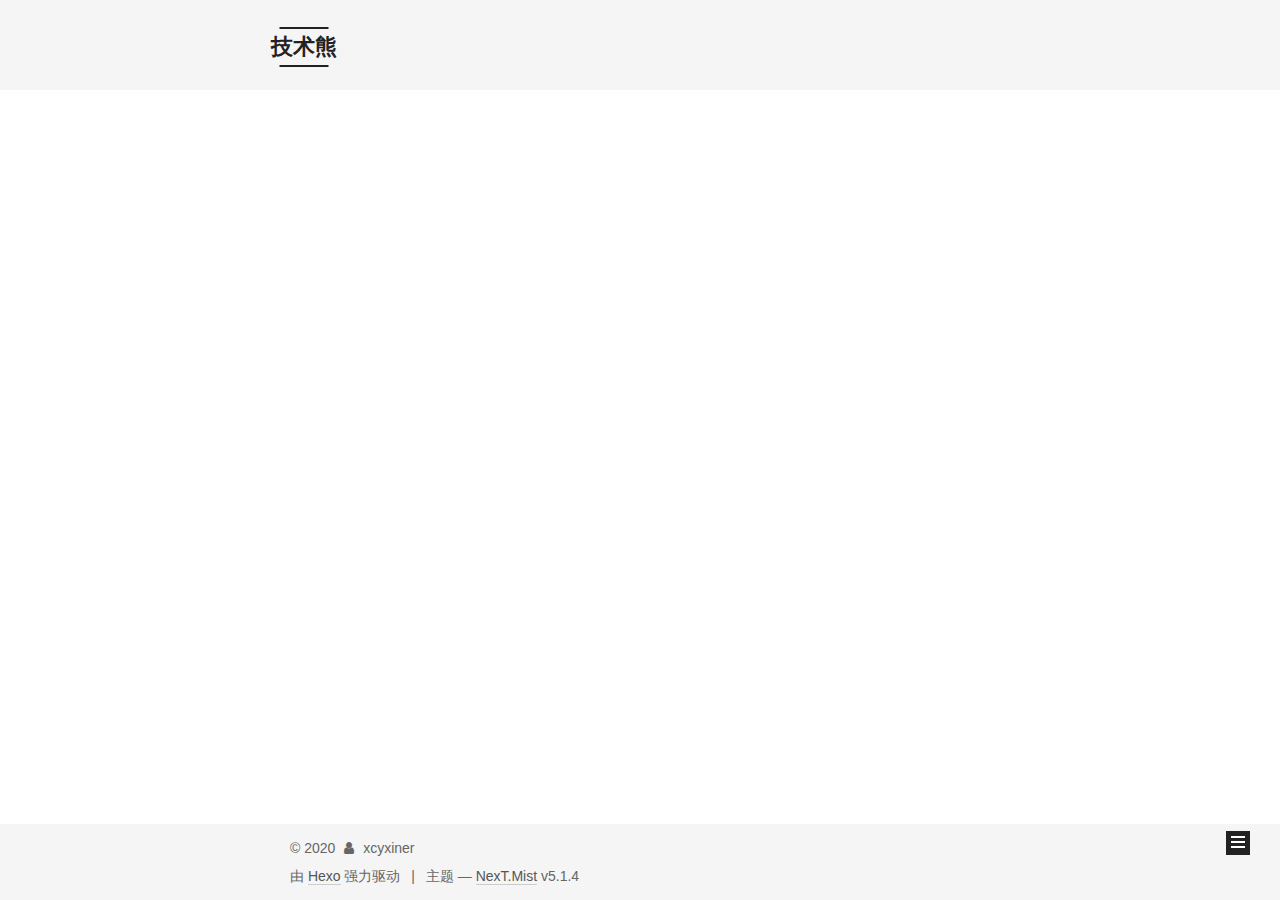
<file: categories/egret/index.html>
<!DOCTYPE html>



  


<html class="theme-next mist use-motion" lang="zh-Hans">
<head><meta name="generator" content="Hexo 3.9.0">
  <meta charset="UTF-8">
<meta http-equiv="X-UA-Compatible" content="IE=edge">
<meta name="viewport" content="width=device-width, initial-scale=1, maximum-scale=1">
<meta name="theme-color" content="#222">









<meta http-equiv="Cache-Control" content="no-transform">
<meta http-equiv="Cache-Control" content="no-siteapp">
















  
  
  <link href="/lib/fancybox/source/jquery.fancybox.css?v=2.1.5" rel="stylesheet" type="text/css">







<link href="/lib/font-awesome/css/font-awesome.min.css?v=4.6.2" rel="stylesheet" type="text/css">

<link href="/css/main.css?v=5.1.4" rel="stylesheet" type="text/css">


  <link rel="apple-touch-icon" sizes="180x180" href="/images/apple-touch-icon-next.png?v=5.1.4">


  <link rel="icon" type="image/png" sizes="32x32" href="/images/favicon-32x32-next.png?v=5.1.4">


  <link rel="icon" type="image/png" sizes="16x16" href="/images/favicon-16x16-next.png?v=5.1.4">


  <link rel="mask-icon" href="/images/logo.svg?v=5.1.4" color="#222">





  <meta name="keywords" content="Hexo, NexT">










<meta property="og:type" content="website">
<meta property="og:title" content="技术熊">
<meta property="og:url" content="https://xcyxiner.github.io/categories/egret/index.html">
<meta property="og:site_name" content="技术熊">
<meta property="og:locale" content="zh-Hans">
<meta name="twitter:card" content="summary">
<meta name="twitter:title" content="技术熊">



<script type="text/javascript" id="hexo.configurations">
  var NexT = window.NexT || {};
  var CONFIG = {
    root: '/',
    scheme: 'Mist',
    version: '5.1.4',
    sidebar: {"position":"left","display":"post","offset":12,"b2t":false,"scrollpercent":false,"onmobile":false},
    fancybox: true,
    tabs: true,
    motion: {"enable":true,"async":false,"transition":{"post_block":"fadeIn","post_header":"slideDownIn","post_body":"slideDownIn","coll_header":"slideLeftIn","sidebar":"slideUpIn"}},
    duoshuo: {
      userId: '0',
      author: '博主'
    },
    algolia: {
      applicationID: '',
      apiKey: '',
      indexName: '',
      hits: {"per_page":10},
      labels: {"input_placeholder":"Search for Posts","hits_empty":"We didn't find any results for the search: ${query}","hits_stats":"${hits} results found in ${time} ms"}
    }
  };
</script>



  <link rel="canonical" href="https://xcyxiner.github.io/categories/egret/">





  <title>分类: egret | 技术熊</title>
  








</head>

<body itemscope itemtype="http://schema.org/WebPage" lang="zh-Hans">

  
  
    
  

  <div class="container sidebar-position-left ">
    <div class="headband"></div>

    <header id="header" class="header" itemscope itemtype="http://schema.org/WPHeader">
      <div class="header-inner"><div class="site-brand-wrapper">
  <div class="site-meta ">
    

    <div class="custom-logo-site-title">
      <a href="/" class="brand" rel="start">
        <span class="logo-line-before"><i></i></span>
        <span class="site-title">技术熊</span>
        <span class="logo-line-after"><i></i></span>
      </a>
    </div>
      
        <p class="site-subtitle"></p>
      
  </div>

  <div class="site-nav-toggle">
    <button>
      <span class="btn-bar"></span>
      <span class="btn-bar"></span>
      <span class="btn-bar"></span>
    </button>
  </div>
</div>

<nav class="site-nav">
  

  
    <ul id="menu" class="menu">
      
        
        <li class="menu-item menu-item-home">
          <a href="/" rel="section">
            
              <i class="menu-item-icon fa fa-fw fa-home"></i> <br>
            
            首页
          </a>
        </li>
      
        
        <li class="menu-item menu-item-about">
          <a href="/about/" rel="section">
            
              <i class="menu-item-icon fa fa-fw fa-user"></i> <br>
            
            关于
          </a>
        </li>
      
        
        <li class="menu-item menu-item-tags">
          <a href="/tags/" rel="section">
            
              <i class="menu-item-icon fa fa-fw fa-tags"></i> <br>
            
            标签
          </a>
        </li>
      
        
        <li class="menu-item menu-item-categories">
          <a href="/categories/" rel="section">
            
              <i class="menu-item-icon fa fa-fw fa-th"></i> <br>
            
            分类
          </a>
        </li>
      
        
        <li class="menu-item menu-item-archives">
          <a href="/archives/" rel="section">
            
              <i class="menu-item-icon fa fa-fw fa-archive"></i> <br>
            
            归档
          </a>
        </li>
      

      
    </ul>
  

  
</nav>



 </div>
    </header>

    <main id="main" class="main">
      <div class="main-inner">
        <div class="content-wrap">
          <div id="content" class="content">
            

  
  
  
  <div class="post-block category">

    <div id="posts" class="posts-collapse">
      <div class="collection-title">
        <h1>egret<small>分类</small>
        </h1>
      </div>

      
        

  <article class="post post-type-normal" itemscope itemtype="http://schema.org/Article">
    <header class="post-header">

      <h2 class="post-title">
        
            <a class="post-title-link" href="/2020/06/26/20200626egret2/" itemprop="url">
              
                <span itemprop="name">2 egret 飞行游戏（v0.1 上）</span>
              
            </a>
        
      </h2>

      <div class="post-meta">
        <time class="post-time" itemprop="dateCreated" datetime="2020-06-26T18:00:00+08:00" content="2020-06-26">
          06-26
        </time>
      </div>

    </header>
  </article>


      
        

  <article class="post post-type-normal" itemscope itemtype="http://schema.org/Article">
    <header class="post-header">

      <h2 class="post-title">
        
            <a class="post-title-link" href="/2020/06/25/20200625egret1/" itemprop="url">
              
                <span itemprop="name">Egret Launcher 安装教程</span>
              
            </a>
        
      </h2>

      <div class="post-meta">
        <time class="post-time" itemprop="dateCreated" datetime="2020-06-25T14:00:00+08:00" content="2020-06-25">
          06-25
        </time>
      </div>

    </header>
  </article>


      
    </div>

  </div>
  
  
  

  



          </div>
          


          

        </div>
        
          
  
  <div class="sidebar-toggle">
    <div class="sidebar-toggle-line-wrap">
      <span class="sidebar-toggle-line sidebar-toggle-line-first"></span>
      <span class="sidebar-toggle-line sidebar-toggle-line-middle"></span>
      <span class="sidebar-toggle-line sidebar-toggle-line-last"></span>
    </div>
  </div>

  <aside id="sidebar" class="sidebar">
    
    <div class="sidebar-inner">

      

      

      <section class="site-overview-wrap sidebar-panel sidebar-panel-active">
        <div class="site-overview">
          <div class="site-author motion-element" itemprop="author" itemscope itemtype="http://schema.org/Person">
            
              <p class="site-author-name" itemprop="name">xcyxiner</p>
              <p class="site-description motion-element" itemprop="description"></p>
          </div>

          <nav class="site-state motion-element">

            
              <div class="site-state-item site-state-posts">
              
                <a href="/archives/">
              
                  <span class="site-state-item-count">2</span>
                  <span class="site-state-item-name">日志</span>
                </a>
              </div>
            

            
              
              
              <div class="site-state-item site-state-categories">
                <a href="/categories/index.html">
                  <span class="site-state-item-count">1</span>
                  <span class="site-state-item-name">分类</span>
                </a>
              </div>
            

            
              
              
              <div class="site-state-item site-state-tags">
                <a href="/tags/index.html">
                  <span class="site-state-item-count">1</span>
                  <span class="site-state-item-name">标签</span>
                </a>
              </div>
            

          </nav>

          

          

          
          

          
          

          

        </div>
      </section>

      

      

    </div>
  </aside>


        
      </div>
    </main>

    <footer id="footer" class="footer">
      <div class="footer-inner">
        <div class="copyright">&copy; <span itemprop="copyrightYear">2020</span>
  <span class="with-love">
    <i class="fa fa-user"></i>
  </span>
  <span class="author" itemprop="copyrightHolder">xcyxiner</span>

  
</div>


  <div class="powered-by">由 <a class="theme-link" target="_blank" href="https://hexo.io">Hexo</a> 强力驱动</div>



  <span class="post-meta-divider">|</span>



  <div class="theme-info">主题 &mdash; <a class="theme-link" target="_blank" href="https://github.com/iissnan/hexo-theme-next">NexT.Mist</a> v5.1.4</div>




        







        
      </div>
    </footer>

    
      <div class="back-to-top">
        <i class="fa fa-arrow-up"></i>
        
      </div>
    

    

  </div>

  

<script type="text/javascript">
  if (Object.prototype.toString.call(window.Promise) !== '[object Function]') {
    window.Promise = null;
  }
</script>









  












  
  
    <script type="text/javascript" src="/lib/jquery/index.js?v=2.1.3"></script>
  

  
  
    <script type="text/javascript" src="/lib/fastclick/lib/fastclick.min.js?v=1.0.6"></script>
  

  
  
    <script type="text/javascript" src="/lib/jquery_lazyload/jquery.lazyload.js?v=1.9.7"></script>
  

  
  
    <script type="text/javascript" src="/lib/velocity/velocity.min.js?v=1.2.1"></script>
  

  
  
    <script type="text/javascript" src="/lib/velocity/velocity.ui.min.js?v=1.2.1"></script>
  

  
  
    <script type="text/javascript" src="/lib/fancybox/source/jquery.fancybox.pack.js?v=2.1.5"></script>
  


  


  <script type="text/javascript" src="/js/src/utils.js?v=5.1.4"></script>

  <script type="text/javascript" src="/js/src/motion.js?v=5.1.4"></script>



  
  

  

  


  <script type="text/javascript" src="/js/src/bootstrap.js?v=5.1.4"></script>



  


  




	





  





  












  





  

  
  <script src="https://cdn1.lncld.net/static/js/av-core-mini-0.6.4.js"></script>
  <script>AV.initialize("50Bo4CqaGa4jtjHKBbsIcBTg-gzGzoHsz", "4G5DsWaVcDJYn5NUWuWyFven");</script>
  <script>
    function showTime(Counter) {
      var query = new AV.Query(Counter);
      var entries = [];
      var $visitors = $(".leancloud_visitors");

      $visitors.each(function () {
        entries.push( $(this).attr("id").trim() );
      });

      query.containedIn('url', entries);
      query.find()
        .done(function (results) {
          var COUNT_CONTAINER_REF = '.leancloud-visitors-count';

          if (results.length === 0) {
            $visitors.find(COUNT_CONTAINER_REF).text(0);
            return;
          }

          for (var i = 0; i < results.length; i++) {
            var item = results[i];
            var url = item.get('url');
            var time = item.get('time');
            var element = document.getElementById(url);

            $(element).find(COUNT_CONTAINER_REF).text(time);
          }
          for(var i = 0; i < entries.length; i++) {
            var url = entries[i];
            var element = document.getElementById(url);
            var countSpan = $(element).find(COUNT_CONTAINER_REF);
            if( countSpan.text() == '') {
              countSpan.text(0);
            }
          }
        })
        .fail(function (object, error) {
          console.log("Error: " + error.code + " " + error.message);
        });
    }

    function addCount(Counter) {
      var $visitors = $(".leancloud_visitors");
      var url = $visitors.attr('id').trim();
      var title = $visitors.attr('data-flag-title').trim();
      var query = new AV.Query(Counter);

      query.equalTo("url", url);
      query.find({
        success: function(results) {
          if (results.length > 0) {
            var counter = results[0];
            counter.fetchWhenSave(true);
            counter.increment("time");
            counter.save(null, {
              success: function(counter) {
                var $element = $(document.getElementById(url));
                $element.find('.leancloud-visitors-count').text(counter.get('time'));
              },
              error: function(counter, error) {
                console.log('Failed to save Visitor num, with error message: ' + error.message);
              }
            });
          } else {
            var newcounter = new Counter();
            /* Set ACL */
            var acl = new AV.ACL();
            acl.setPublicReadAccess(true);
            acl.setPublicWriteAccess(true);
            newcounter.setACL(acl);
            /* End Set ACL */
            newcounter.set("title", title);
            newcounter.set("url", url);
            newcounter.set("time", 1);
            newcounter.save(null, {
              success: function(newcounter) {
                var $element = $(document.getElementById(url));
                $element.find('.leancloud-visitors-count').text(newcounter.get('time'));
              },
              error: function(newcounter, error) {
                console.log('Failed to create');
              }
            });
          }
        },
        error: function(error) {
          console.log('Error:' + error.code + " " + error.message);
        }
      });
    }

    $(function() {
      var Counter = AV.Object.extend("Counter");
      if ($('.leancloud_visitors').length == 1) {
        addCount(Counter);
      } else if ($('.post-title-link').length > 1) {
        showTime(Counter);
      }
    });
  </script>



  

  

  
  

  

  

  

</body>
</html>
</file>
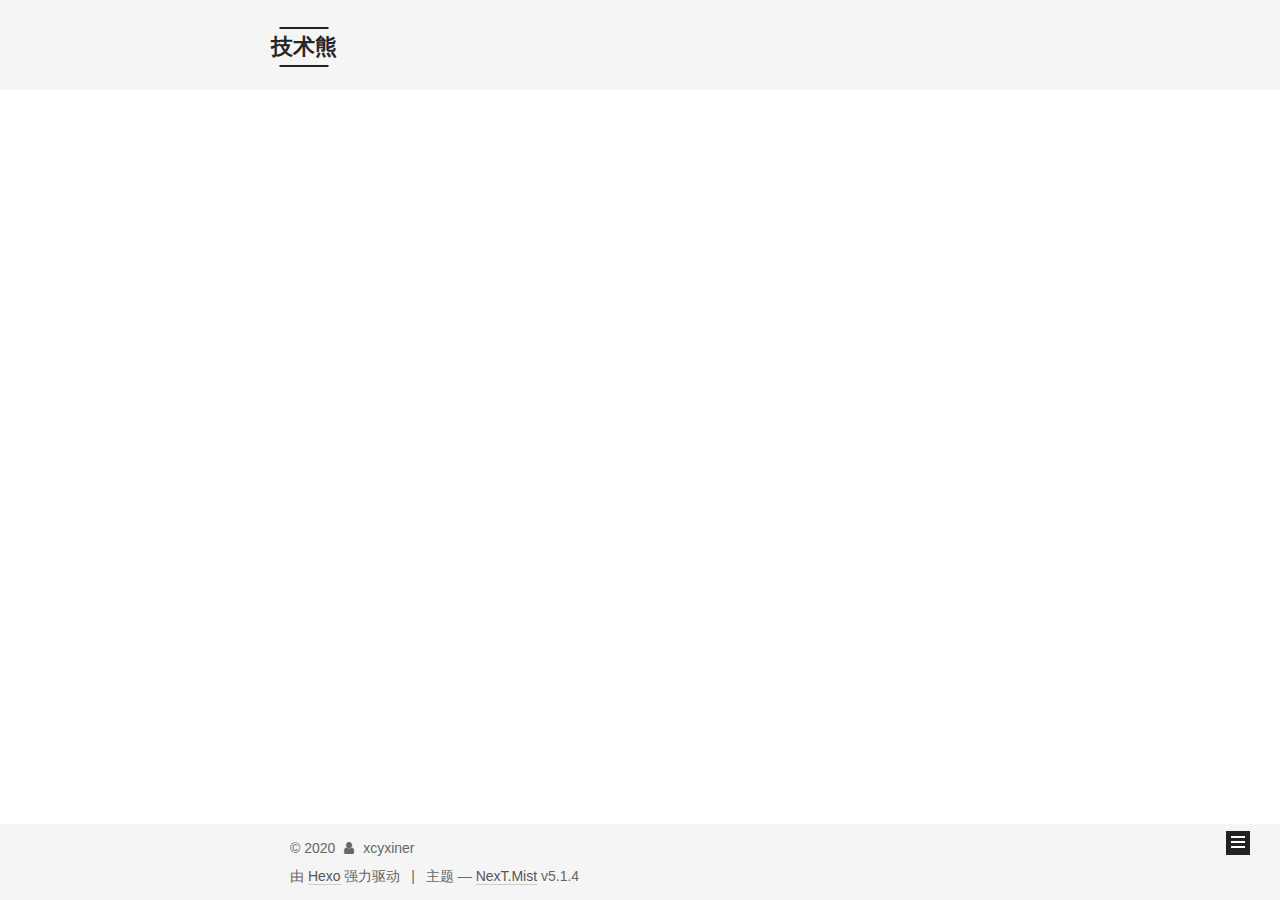
<file: tags/egret/index.html>
<!DOCTYPE html>



  


<html class="theme-next mist use-motion" lang="zh-Hans">
<head><meta name="generator" content="Hexo 3.9.0">
  <meta charset="UTF-8">
<meta http-equiv="X-UA-Compatible" content="IE=edge">
<meta name="viewport" content="width=device-width, initial-scale=1, maximum-scale=1">
<meta name="theme-color" content="#222">









<meta http-equiv="Cache-Control" content="no-transform">
<meta http-equiv="Cache-Control" content="no-siteapp">
















  
  
  <link href="/lib/fancybox/source/jquery.fancybox.css?v=2.1.5" rel="stylesheet" type="text/css">







<link href="/lib/font-awesome/css/font-awesome.min.css?v=4.6.2" rel="stylesheet" type="text/css">

<link href="/css/main.css?v=5.1.4" rel="stylesheet" type="text/css">


  <link rel="apple-touch-icon" sizes="180x180" href="/images/apple-touch-icon-next.png?v=5.1.4">


  <link rel="icon" type="image/png" sizes="32x32" href="/images/favicon-32x32-next.png?v=5.1.4">


  <link rel="icon" type="image/png" sizes="16x16" href="/images/favicon-16x16-next.png?v=5.1.4">


  <link rel="mask-icon" href="/images/logo.svg?v=5.1.4" color="#222">





  <meta name="keywords" content="Hexo, NexT">










<meta property="og:type" content="website">
<meta property="og:title" content="技术熊">
<meta property="og:url" content="https://xcyxiner.github.io/tags/egret/index.html">
<meta property="og:site_name" content="技术熊">
<meta property="og:locale" content="zh-Hans">
<meta name="twitter:card" content="summary">
<meta name="twitter:title" content="技术熊">



<script type="text/javascript" id="hexo.configurations">
  var NexT = window.NexT || {};
  var CONFIG = {
    root: '/',
    scheme: 'Mist',
    version: '5.1.4',
    sidebar: {"position":"left","display":"post","offset":12,"b2t":false,"scrollpercent":false,"onmobile":false},
    fancybox: true,
    tabs: true,
    motion: {"enable":true,"async":false,"transition":{"post_block":"fadeIn","post_header":"slideDownIn","post_body":"slideDownIn","coll_header":"slideLeftIn","sidebar":"slideUpIn"}},
    duoshuo: {
      userId: '0',
      author: '博主'
    },
    algolia: {
      applicationID: '',
      apiKey: '',
      indexName: '',
      hits: {"per_page":10},
      labels: {"input_placeholder":"Search for Posts","hits_empty":"We didn't find any results for the search: ${query}","hits_stats":"${hits} results found in ${time} ms"}
    }
  };
</script>



  <link rel="canonical" href="https://xcyxiner.github.io/tags/egret/">





  <title>标签: egret | 技术熊</title>
  








</head>

<body itemscope itemtype="http://schema.org/WebPage" lang="zh-Hans">

  
  
    
  

  <div class="container sidebar-position-left ">
    <div class="headband"></div>

    <header id="header" class="header" itemscope itemtype="http://schema.org/WPHeader">
      <div class="header-inner"><div class="site-brand-wrapper">
  <div class="site-meta ">
    

    <div class="custom-logo-site-title">
      <a href="/" class="brand" rel="start">
        <span class="logo-line-before"><i></i></span>
        <span class="site-title">技术熊</span>
        <span class="logo-line-after"><i></i></span>
      </a>
    </div>
      
        <p class="site-subtitle"></p>
      
  </div>

  <div class="site-nav-toggle">
    <button>
      <span class="btn-bar"></span>
      <span class="btn-bar"></span>
      <span class="btn-bar"></span>
    </button>
  </div>
</div>

<nav class="site-nav">
  

  
    <ul id="menu" class="menu">
      
        
        <li class="menu-item menu-item-home">
          <a href="/" rel="section">
            
              <i class="menu-item-icon fa fa-fw fa-home"></i> <br>
            
            首页
          </a>
        </li>
      
        
        <li class="menu-item menu-item-about">
          <a href="/about/" rel="section">
            
              <i class="menu-item-icon fa fa-fw fa-user"></i> <br>
            
            关于
          </a>
        </li>
      
        
        <li class="menu-item menu-item-tags">
          <a href="/tags/" rel="section">
            
              <i class="menu-item-icon fa fa-fw fa-tags"></i> <br>
            
            标签
          </a>
        </li>
      
        
        <li class="menu-item menu-item-categories">
          <a href="/categories/" rel="section">
            
              <i class="menu-item-icon fa fa-fw fa-th"></i> <br>
            
            分类
          </a>
        </li>
      
        
        <li class="menu-item menu-item-archives">
          <a href="/archives/" rel="section">
            
              <i class="menu-item-icon fa fa-fw fa-archive"></i> <br>
            
            归档
          </a>
        </li>
      

      
    </ul>
  

  
</nav>



 </div>
    </header>

    <main id="main" class="main">
      <div class="main-inner">
        <div class="content-wrap">
          <div id="content" class="content">
            

  
  
  
  <div class="post-block tag">

    <div id="posts" class="posts-collapse">
      <div class="collection-title">
        <h1>egret<small>标签</small>
        </h1>
      </div>

      
        

  <article class="post post-type-normal" itemscope itemtype="http://schema.org/Article">
    <header class="post-header">

      <h2 class="post-title">
        
            <a class="post-title-link" href="/2020/06/26/20200626egret2/" itemprop="url">
              
                <span itemprop="name">2 egret 飞行游戏（v0.1 上）</span>
              
            </a>
        
      </h2>

      <div class="post-meta">
        <time class="post-time" itemprop="dateCreated" datetime="2020-06-26T18:00:00+08:00" content="2020-06-26">
          06-26
        </time>
      </div>

    </header>
  </article>


      
        

  <article class="post post-type-normal" itemscope itemtype="http://schema.org/Article">
    <header class="post-header">

      <h2 class="post-title">
        
            <a class="post-title-link" href="/2020/06/25/20200625egret1/" itemprop="url">
              
                <span itemprop="name">Egret Launcher 安装教程</span>
              
            </a>
        
      </h2>

      <div class="post-meta">
        <time class="post-time" itemprop="dateCreated" datetime="2020-06-25T14:00:00+08:00" content="2020-06-25">
          06-25
        </time>
      </div>

    </header>
  </article>


      
    </div>

  </div>
  
  
  

  


          </div>
          


          

        </div>
        
          
  
  <div class="sidebar-toggle">
    <div class="sidebar-toggle-line-wrap">
      <span class="sidebar-toggle-line sidebar-toggle-line-first"></span>
      <span class="sidebar-toggle-line sidebar-toggle-line-middle"></span>
      <span class="sidebar-toggle-line sidebar-toggle-line-last"></span>
    </div>
  </div>

  <aside id="sidebar" class="sidebar">
    
    <div class="sidebar-inner">

      

      

      <section class="site-overview-wrap sidebar-panel sidebar-panel-active">
        <div class="site-overview">
          <div class="site-author motion-element" itemprop="author" itemscope itemtype="http://schema.org/Person">
            
              <p class="site-author-name" itemprop="name">xcyxiner</p>
              <p class="site-description motion-element" itemprop="description"></p>
          </div>

          <nav class="site-state motion-element">

            
              <div class="site-state-item site-state-posts">
              
                <a href="/archives/">
              
                  <span class="site-state-item-count">2</span>
                  <span class="site-state-item-name">日志</span>
                </a>
              </div>
            

            
              
              
              <div class="site-state-item site-state-categories">
                <a href="/categories/index.html">
                  <span class="site-state-item-count">1</span>
                  <span class="site-state-item-name">分类</span>
                </a>
              </div>
            

            
              
              
              <div class="site-state-item site-state-tags">
                <a href="/tags/index.html">
                  <span class="site-state-item-count">1</span>
                  <span class="site-state-item-name">标签</span>
                </a>
              </div>
            

          </nav>

          

          

          
          

          
          

          

        </div>
      </section>

      

      

    </div>
  </aside>


        
      </div>
    </main>

    <footer id="footer" class="footer">
      <div class="footer-inner">
        <div class="copyright">&copy; <span itemprop="copyrightYear">2020</span>
  <span class="with-love">
    <i class="fa fa-user"></i>
  </span>
  <span class="author" itemprop="copyrightHolder">xcyxiner</span>

  
</div>


  <div class="powered-by">由 <a class="theme-link" target="_blank" href="https://hexo.io">Hexo</a> 强力驱动</div>



  <span class="post-meta-divider">|</span>



  <div class="theme-info">主题 &mdash; <a class="theme-link" target="_blank" href="https://github.com/iissnan/hexo-theme-next">NexT.Mist</a> v5.1.4</div>




        







        
      </div>
    </footer>

    
      <div class="back-to-top">
        <i class="fa fa-arrow-up"></i>
        
      </div>
    

    

  </div>

  

<script type="text/javascript">
  if (Object.prototype.toString.call(window.Promise) !== '[object Function]') {
    window.Promise = null;
  }
</script>









  












  
  
    <script type="text/javascript" src="/lib/jquery/index.js?v=2.1.3"></script>
  

  
  
    <script type="text/javascript" src="/lib/fastclick/lib/fastclick.min.js?v=1.0.6"></script>
  

  
  
    <script type="text/javascript" src="/lib/jquery_lazyload/jquery.lazyload.js?v=1.9.7"></script>
  

  
  
    <script type="text/javascript" src="/lib/velocity/velocity.min.js?v=1.2.1"></script>
  

  
  
    <script type="text/javascript" src="/lib/velocity/velocity.ui.min.js?v=1.2.1"></script>
  

  
  
    <script type="text/javascript" src="/lib/fancybox/source/jquery.fancybox.pack.js?v=2.1.5"></script>
  


  


  <script type="text/javascript" src="/js/src/utils.js?v=5.1.4"></script>

  <script type="text/javascript" src="/js/src/motion.js?v=5.1.4"></script>



  
  

  

  


  <script type="text/javascript" src="/js/src/bootstrap.js?v=5.1.4"></script>



  


  




	





  





  












  





  

  
  <script src="https://cdn1.lncld.net/static/js/av-core-mini-0.6.4.js"></script>
  <script>AV.initialize("50Bo4CqaGa4jtjHKBbsIcBTg-gzGzoHsz", "4G5DsWaVcDJYn5NUWuWyFven");</script>
  <script>
    function showTime(Counter) {
      var query = new AV.Query(Counter);
      var entries = [];
      var $visitors = $(".leancloud_visitors");

      $visitors.each(function () {
        entries.push( $(this).attr("id").trim() );
      });

      query.containedIn('url', entries);
      query.find()
        .done(function (results) {
          var COUNT_CONTAINER_REF = '.leancloud-visitors-count';

          if (results.length === 0) {
            $visitors.find(COUNT_CONTAINER_REF).text(0);
            return;
          }

          for (var i = 0; i < results.length; i++) {
            var item = results[i];
            var url = item.get('url');
            var time = item.get('time');
            var element = document.getElementById(url);

            $(element).find(COUNT_CONTAINER_REF).text(time);
          }
          for(var i = 0; i < entries.length; i++) {
            var url = entries[i];
            var element = document.getElementById(url);
            var countSpan = $(element).find(COUNT_CONTAINER_REF);
            if( countSpan.text() == '') {
              countSpan.text(0);
            }
          }
        })
        .fail(function (object, error) {
          console.log("Error: " + error.code + " " + error.message);
        });
    }

    function addCount(Counter) {
      var $visitors = $(".leancloud_visitors");
      var url = $visitors.attr('id').trim();
      var title = $visitors.attr('data-flag-title').trim();
      var query = new AV.Query(Counter);

      query.equalTo("url", url);
      query.find({
        success: function(results) {
          if (results.length > 0) {
            var counter = results[0];
            counter.fetchWhenSave(true);
            counter.increment("time");
            counter.save(null, {
              success: function(counter) {
                var $element = $(document.getElementById(url));
                $element.find('.leancloud-visitors-count').text(counter.get('time'));
              },
              error: function(counter, error) {
                console.log('Failed to save Visitor num, with error message: ' + error.message);
              }
            });
          } else {
            var newcounter = new Counter();
            /* Set ACL */
            var acl = new AV.ACL();
            acl.setPublicReadAccess(true);
            acl.setPublicWriteAccess(true);
            newcounter.setACL(acl);
            /* End Set ACL */
            newcounter.set("title", title);
            newcounter.set("url", url);
            newcounter.set("time", 1);
            newcounter.save(null, {
              success: function(newcounter) {
                var $element = $(document.getElementById(url));
                $element.find('.leancloud-visitors-count').text(newcounter.get('time'));
              },
              error: function(newcounter, error) {
                console.log('Failed to create');
              }
            });
          }
        },
        error: function(error) {
          console.log('Error:' + error.code + " " + error.message);
        }
      });
    }

    $(function() {
      var Counter = AV.Object.extend("Counter");
      if ($('.leancloud_visitors').length == 1) {
        addCount(Counter);
      } else if ($('.post-title-link').length > 1) {
        showTime(Counter);
      }
    });
  </script>



  

  

  
  

  

  

  

</body>
</html>
</file>
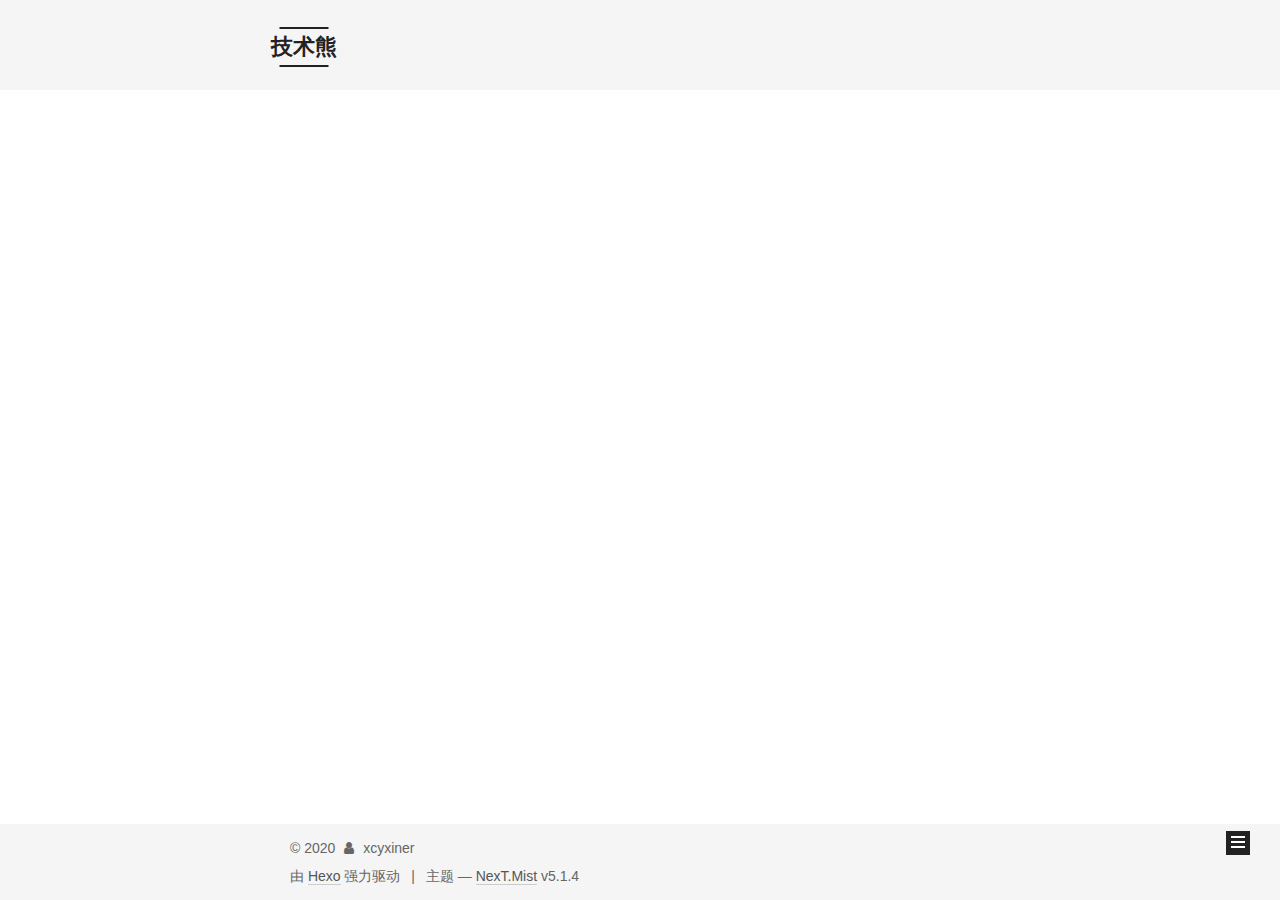
<file: archives/2020/06/index.html>
<!DOCTYPE html>



  


<html class="theme-next mist use-motion" lang="zh-Hans">
<head><meta name="generator" content="Hexo 3.9.0">
  <meta charset="UTF-8">
<meta http-equiv="X-UA-Compatible" content="IE=edge">
<meta name="viewport" content="width=device-width, initial-scale=1, maximum-scale=1">
<meta name="theme-color" content="#222">









<meta http-equiv="Cache-Control" content="no-transform">
<meta http-equiv="Cache-Control" content="no-siteapp">
















  
  
  <link href="/lib/fancybox/source/jquery.fancybox.css?v=2.1.5" rel="stylesheet" type="text/css">







<link href="/lib/font-awesome/css/font-awesome.min.css?v=4.6.2" rel="stylesheet" type="text/css">

<link href="/css/main.css?v=5.1.4" rel="stylesheet" type="text/css">


  <link rel="apple-touch-icon" sizes="180x180" href="/images/apple-touch-icon-next.png?v=5.1.4">


  <link rel="icon" type="image/png" sizes="32x32" href="/images/favicon-32x32-next.png?v=5.1.4">


  <link rel="icon" type="image/png" sizes="16x16" href="/images/favicon-16x16-next.png?v=5.1.4">


  <link rel="mask-icon" href="/images/logo.svg?v=5.1.4" color="#222">





  <meta name="keywords" content="Hexo, NexT">










<meta property="og:type" content="website">
<meta property="og:title" content="技术熊">
<meta property="og:url" content="https://xcyxiner.github.io/archives/2020/06/index.html">
<meta property="og:site_name" content="技术熊">
<meta property="og:locale" content="zh-Hans">
<meta name="twitter:card" content="summary">
<meta name="twitter:title" content="技术熊">



<script type="text/javascript" id="hexo.configurations">
  var NexT = window.NexT || {};
  var CONFIG = {
    root: '/',
    scheme: 'Mist',
    version: '5.1.4',
    sidebar: {"position":"left","display":"post","offset":12,"b2t":false,"scrollpercent":false,"onmobile":false},
    fancybox: true,
    tabs: true,
    motion: {"enable":true,"async":false,"transition":{"post_block":"fadeIn","post_header":"slideDownIn","post_body":"slideDownIn","coll_header":"slideLeftIn","sidebar":"slideUpIn"}},
    duoshuo: {
      userId: '0',
      author: '博主'
    },
    algolia: {
      applicationID: '',
      apiKey: '',
      indexName: '',
      hits: {"per_page":10},
      labels: {"input_placeholder":"Search for Posts","hits_empty":"We didn't find any results for the search: ${query}","hits_stats":"${hits} results found in ${time} ms"}
    }
  };
</script>



  <link rel="canonical" href="https://xcyxiner.github.io/archives/2020/06/">





  <title>归档 | 技术熊</title>
  








</head>

<body itemscope itemtype="http://schema.org/WebPage" lang="zh-Hans">

  
  
    
  

  <div class="container sidebar-position-left page-archive">
    <div class="headband"></div>

    <header id="header" class="header" itemscope itemtype="http://schema.org/WPHeader">
      <div class="header-inner"><div class="site-brand-wrapper">
  <div class="site-meta ">
    

    <div class="custom-logo-site-title">
      <a href="/" class="brand" rel="start">
        <span class="logo-line-before"><i></i></span>
        <span class="site-title">技术熊</span>
        <span class="logo-line-after"><i></i></span>
      </a>
    </div>
      
        <p class="site-subtitle"></p>
      
  </div>

  <div class="site-nav-toggle">
    <button>
      <span class="btn-bar"></span>
      <span class="btn-bar"></span>
      <span class="btn-bar"></span>
    </button>
  </div>
</div>

<nav class="site-nav">
  

  
    <ul id="menu" class="menu">
      
        
        <li class="menu-item menu-item-home">
          <a href="/" rel="section">
            
              <i class="menu-item-icon fa fa-fw fa-home"></i> <br>
            
            首页
          </a>
        </li>
      
        
        <li class="menu-item menu-item-about">
          <a href="/about/" rel="section">
            
              <i class="menu-item-icon fa fa-fw fa-user"></i> <br>
            
            关于
          </a>
        </li>
      
        
        <li class="menu-item menu-item-tags">
          <a href="/tags/" rel="section">
            
              <i class="menu-item-icon fa fa-fw fa-tags"></i> <br>
            
            标签
          </a>
        </li>
      
        
        <li class="menu-item menu-item-categories">
          <a href="/categories/" rel="section">
            
              <i class="menu-item-icon fa fa-fw fa-th"></i> <br>
            
            分类
          </a>
        </li>
      
        
        <li class="menu-item menu-item-archives">
          <a href="/archives/" rel="section">
            
              <i class="menu-item-icon fa fa-fw fa-archive"></i> <br>
            
            归档
          </a>
        </li>
      

      
    </ul>
  

  
</nav>



 </div>
    </header>

    <main id="main" class="main">
      <div class="main-inner">
        <div class="content-wrap">
          <div id="content" class="content">
            

  
  
  
  <div class="post-block archive">
    <div id="posts" class="posts-collapse">
      <span class="archive-move-on"></span>

      <span class="archive-page-counter">
        
        
        
          
        
        嗯..! 目前共计 2 篇日志。 继续努力。
      </span>

      

        
        
        

        
          
          <div class="collection-title">
            <h1 class="archive-year" id="archive-year-2020">2020</h1>
          </div>
        
        

        

  <article class="post post-type-normal" itemscope itemtype="http://schema.org/Article">
    <header class="post-header">

      <h2 class="post-title">
        
            <a class="post-title-link" href="/2020/06/26/20200626egret2/" itemprop="url">
              
                <span itemprop="name">2 egret 飞行游戏（v0.1 上）</span>
              
            </a>
        
      </h2>

      <div class="post-meta">
        <time class="post-time" itemprop="dateCreated" datetime="2020-06-26T18:00:00+08:00" content="2020-06-26">
          06-26
        </time>
      </div>

    </header>
  </article>



      

        
        
        

        
        

        

  <article class="post post-type-normal" itemscope itemtype="http://schema.org/Article">
    <header class="post-header">

      <h2 class="post-title">
        
            <a class="post-title-link" href="/2020/06/25/20200625egret1/" itemprop="url">
              
                <span itemprop="name">Egret Launcher 安装教程</span>
              
            </a>
        
      </h2>

      <div class="post-meta">
        <time class="post-time" itemprop="dateCreated" datetime="2020-06-25T14:00:00+08:00" content="2020-06-25">
          06-25
        </time>
      </div>

    </header>
  </article>



      

    </div>
  </div>
  
  
  

  



          </div>
          


          

        </div>
        
          
  
  <div class="sidebar-toggle">
    <div class="sidebar-toggle-line-wrap">
      <span class="sidebar-toggle-line sidebar-toggle-line-first"></span>
      <span class="sidebar-toggle-line sidebar-toggle-line-middle"></span>
      <span class="sidebar-toggle-line sidebar-toggle-line-last"></span>
    </div>
  </div>

  <aside id="sidebar" class="sidebar">
    
    <div class="sidebar-inner">

      

      

      <section class="site-overview-wrap sidebar-panel sidebar-panel-active">
        <div class="site-overview">
          <div class="site-author motion-element" itemprop="author" itemscope itemtype="http://schema.org/Person">
            
              <p class="site-author-name" itemprop="name">xcyxiner</p>
              <p class="site-description motion-element" itemprop="description"></p>
          </div>

          <nav class="site-state motion-element">

            
              <div class="site-state-item site-state-posts">
              
                <a href="/archives/">
              
                  <span class="site-state-item-count">2</span>
                  <span class="site-state-item-name">日志</span>
                </a>
              </div>
            

            
              
              
              <div class="site-state-item site-state-categories">
                <a href="/categories/index.html">
                  <span class="site-state-item-count">1</span>
                  <span class="site-state-item-name">分类</span>
                </a>
              </div>
            

            
              
              
              <div class="site-state-item site-state-tags">
                <a href="/tags/index.html">
                  <span class="site-state-item-count">1</span>
                  <span class="site-state-item-name">标签</span>
                </a>
              </div>
            

          </nav>

          

          

          
          

          
          

          

        </div>
      </section>

      

      

    </div>
  </aside>


        
      </div>
    </main>

    <footer id="footer" class="footer">
      <div class="footer-inner">
        <div class="copyright">&copy; <span itemprop="copyrightYear">2020</span>
  <span class="with-love">
    <i class="fa fa-user"></i>
  </span>
  <span class="author" itemprop="copyrightHolder">xcyxiner</span>

  
</div>


  <div class="powered-by">由 <a class="theme-link" target="_blank" href="https://hexo.io">Hexo</a> 强力驱动</div>



  <span class="post-meta-divider">|</span>



  <div class="theme-info">主题 &mdash; <a class="theme-link" target="_blank" href="https://github.com/iissnan/hexo-theme-next">NexT.Mist</a> v5.1.4</div>




        







        
      </div>
    </footer>

    
      <div class="back-to-top">
        <i class="fa fa-arrow-up"></i>
        
      </div>
    

    

  </div>

  

<script type="text/javascript">
  if (Object.prototype.toString.call(window.Promise) !== '[object Function]') {
    window.Promise = null;
  }
</script>









  












  
  
    <script type="text/javascript" src="/lib/jquery/index.js?v=2.1.3"></script>
  

  
  
    <script type="text/javascript" src="/lib/fastclick/lib/fastclick.min.js?v=1.0.6"></script>
  

  
  
    <script type="text/javascript" src="/lib/jquery_lazyload/jquery.lazyload.js?v=1.9.7"></script>
  

  
  
    <script type="text/javascript" src="/lib/velocity/velocity.min.js?v=1.2.1"></script>
  

  
  
    <script type="text/javascript" src="/lib/velocity/velocity.ui.min.js?v=1.2.1"></script>
  

  
  
    <script type="text/javascript" src="/lib/fancybox/source/jquery.fancybox.pack.js?v=2.1.5"></script>
  


  


  <script type="text/javascript" src="/js/src/utils.js?v=5.1.4"></script>

  <script type="text/javascript" src="/js/src/motion.js?v=5.1.4"></script>



  
  

  

  


  <script type="text/javascript" src="/js/src/bootstrap.js?v=5.1.4"></script>



  


  




	





  





  












  





  

  
  <script src="https://cdn1.lncld.net/static/js/av-core-mini-0.6.4.js"></script>
  <script>AV.initialize("50Bo4CqaGa4jtjHKBbsIcBTg-gzGzoHsz", "4G5DsWaVcDJYn5NUWuWyFven");</script>
  <script>
    function showTime(Counter) {
      var query = new AV.Query(Counter);
      var entries = [];
      var $visitors = $(".leancloud_visitors");

      $visitors.each(function () {
        entries.push( $(this).attr("id").trim() );
      });

      query.containedIn('url', entries);
      query.find()
        .done(function (results) {
          var COUNT_CONTAINER_REF = '.leancloud-visitors-count';

          if (results.length === 0) {
            $visitors.find(COUNT_CONTAINER_REF).text(0);
            return;
          }

          for (var i = 0; i < results.length; i++) {
            var item = results[i];
            var url = item.get('url');
            var time = item.get('time');
            var element = document.getElementById(url);

            $(element).find(COUNT_CONTAINER_REF).text(time);
          }
          for(var i = 0; i < entries.length; i++) {
            var url = entries[i];
            var element = document.getElementById(url);
            var countSpan = $(element).find(COUNT_CONTAINER_REF);
            if( countSpan.text() == '') {
              countSpan.text(0);
            }
          }
        })
        .fail(function (object, error) {
          console.log("Error: " + error.code + " " + error.message);
        });
    }

    function addCount(Counter) {
      var $visitors = $(".leancloud_visitors");
      var url = $visitors.attr('id').trim();
      var title = $visitors.attr('data-flag-title').trim();
      var query = new AV.Query(Counter);

      query.equalTo("url", url);
      query.find({
        success: function(results) {
          if (results.length > 0) {
            var counter = results[0];
            counter.fetchWhenSave(true);
            counter.increment("time");
            counter.save(null, {
              success: function(counter) {
                var $element = $(document.getElementById(url));
                $element.find('.leancloud-visitors-count').text(counter.get('time'));
              },
              error: function(counter, error) {
                console.log('Failed to save Visitor num, with error message: ' + error.message);
              }
            });
          } else {
            var newcounter = new Counter();
            /* Set ACL */
            var acl = new AV.ACL();
            acl.setPublicReadAccess(true);
            acl.setPublicWriteAccess(true);
            newcounter.setACL(acl);
            /* End Set ACL */
            newcounter.set("title", title);
            newcounter.set("url", url);
            newcounter.set("time", 1);
            newcounter.save(null, {
              success: function(newcounter) {
                var $element = $(document.getElementById(url));
                $element.find('.leancloud-visitors-count').text(newcounter.get('time'));
              },
              error: function(newcounter, error) {
                console.log('Failed to create');
              }
            });
          }
        },
        error: function(error) {
          console.log('Error:' + error.code + " " + error.message);
        }
      });
    }

    $(function() {
      var Counter = AV.Object.extend("Counter");
      if ($('.leancloud_visitors').length == 1) {
        addCount(Counter);
      } else if ($('.post-title-link').length > 1) {
        showTime(Counter);
      }
    });
  </script>



  

  

  
  

  

  

  

</body>
</html>
</file>
<file: css/main.css>
/* normalize.css v3.0.2 | MIT License | git.io/normalize */
html {
  font-family: sans-serif; /* 1 */
  -ms-text-size-adjust: 100%; /* 2 */
  -webkit-text-size-adjust: 100%; /* 2 */
}
body {
  margin: 0;
}
article,
aside,
details,
figcaption,
figure,
footer,
header,
hgroup,
main,
menu,
nav,
section,
summary {
  display: block;
}
audio,
canvas,
progress,
video {
  display: inline-block; /* 1 */
  vertical-align: baseline; /* 2 */
}
audio:not([controls]) {
  display: none;
  height: 0;
}
[hidden],
template {
  display: none;
}
a {
  background-color: transparent;
}
a:active,
a:hover {
  outline: 0;
}
abbr[title] {
  border-bottom: 1px dotted;
}
b,
strong {
  font-weight: bold;
}
dfn {
  font-style: italic;
}
h1 {
  font-size: 2em;
  margin: 0.67em 0;
}
mark {
  background: #ff0;
  color: #000;
}
small {
  font-size: 80%;
}
sub,
sup {
  font-size: 75%;
  line-height: 0;
  position: relative;
  vertical-align: baseline;
}
sup {
  top: -0.5em;
}
sub {
  bottom: -0.25em;
}
img {
  border: 0;
}
svg:not(:root) {
  overflow: hidden;
}
figure {
  margin: 1em 40px;
}
hr {
  -moz-box-sizing: content-box;
  box-sizing: content-box;
  height: 0;
}
pre {
  overflow: auto;
}
code,
kbd,
pre,
samp {
  font-family: monospace, monospace;
  font-size: 1em;
}
button,
input,
optgroup,
select,
textarea {
  color: inherit; /* 1 */
  font: inherit; /* 2 */
  margin: 0; /* 3 */
}
button {
  overflow: visible;
}
button,
select {
  text-transform: none;
}
button,
html input[type="button"],
input[type="reset"],
input[type="submit"] {
  -webkit-appearance: button; /* 2 */
  cursor: pointer; /* 3 */
}
button[disabled],
html input[disabled] {
  cursor: default;
}
button::-moz-focus-inner,
input::-moz-focus-inner {
  border: 0;
  padding: 0;
}
input {
  line-height: normal;
}
input[type="checkbox"],
input[type="radio"] {
  box-sizing: border-box; /* 1 */
  padding: 0; /* 2 */
}
input[type="number"]::-webkit-inner-spin-button,
input[type="number"]::-webkit-outer-spin-button {
  height: auto;
}
input[type="search"] {
  -webkit-appearance: textfield; /* 1 */
  -moz-box-sizing: content-box;
  -webkit-box-sizing: content-box; /* 2 */
  box-sizing: content-box;
}
input[type="search"]::-webkit-search-cancel-button,
input[type="search"]::-webkit-search-decoration {
  -webkit-appearance: none;
}
fieldset {
  border: 1px solid #c0c0c0;
  margin: 0 2px;
  padding: 0.35em 0.625em 0.75em;
}
legend {
  border: 0; /* 1 */
  padding: 0; /* 2 */
}
textarea {
  overflow: auto;
}
optgroup {
  font-weight: bold;
}
table {
  border-collapse: collapse;
  border-spacing: 0;
}
td,
th {
  padding: 0;
}
::selection {
  background: #262a30;
  color: #fff;
}
body {
  position: relative;
  font-family: 'Lato', "PingFang SC", "Microsoft YaHei", sans-serif;
  font-size: 14px;
  line-height: 2;
  color: #555;
  background: #fff;
}
@media (max-width: 767px) {
  body {
    padding-right: 0 !important;
  }
}
@media (min-width: 768px) and (max-width: 991px) {
  body {
    padding-right: 0 !important;
  }
}
@media (min-width: 1600px) {
  body {
    font-size: 16px;
  }
}
h1,
h2,
h3,
h4,
h5,
h6 {
  margin: 0;
  padding: 0;
  font-weight: bold;
  line-height: 1.5;
  font-family: 'Lato', "PingFang SC", "Microsoft YaHei", sans-serif;
}
h2,
h3,
h4,
h5,
h6 {
  margin: 20px 0 15px;
}
h1 {
  font-size: 24px;
}
@media (max-width: 767px) {
  h1 {
    font-size: 20px;
  }
}
h2 {
  font-size: 22px;
}
@media (max-width: 767px) {
  h2 {
    font-size: 18px;
  }
}
h3 {
  font-size: 20px;
}
@media (max-width: 767px) {
  h3 {
    font-size: 16px;
  }
}
h4 {
  font-size: 18px;
}
@media (max-width: 767px) {
  h4 {
    font-size: 14px;
  }
}
h5 {
  font-size: 16px;
}
@media (max-width: 767px) {
  h5 {
    font-size: 12px;
  }
}
h6 {
  font-size: 14px;
}
@media (max-width: 767px) {
  h6 {
    font-size: 10px;
  }
}
p {
  margin: 0 0 20px 0;
}
a {
  color: #555;
  text-decoration: none;
  outline: none;
  border-bottom: 1px solid #999;
  word-wrap: break-word;
}
a:hover {
  color: #222;
  border-bottom-color: #222;
}
blockquote {
  margin: 0;
  padding: 0;
}
img {
  display: block;
  margin: auto;
  max-width: 100%;
  height: auto;
}
hr {
  margin: 40px 0;
  height: 3px;
  border: none;
  background-color: #ddd;
  background-image: repeating-linear-gradient(-45deg, #fff, #fff 4px, transparent 4px, transparent 8px);
}
blockquote {
  padding: 0 15px;
  color: #666;
  border-left: 4px solid #ddd;
}
blockquote cite::before {
  content: "-";
  padding: 0 5px;
}
dt {
  font-weight: 700;
}
dd {
  margin: 0;
  padding: 0;
}
kbd {
  border: 1px solid #ccc;
  border-radius: 0.2em;
  box-shadow: 0.1em 0.1em 0.2em rgba(0,0,0,0.1);
  background-color: #f9f9f9;
  font-family: inherit;
  background-image: -webkit-linear-gradient(top, #eee, #fff, #eee);
  padding: 0.1em 0.3em;
  white-space: nowrap;
}
.text-left {
  text-align: left;
}
.text-center {
  text-align: center;
}
.text-right {
  text-align: right;
}
.text-justify {
  text-align: justify;
}
.text-nowrap {
  white-space: nowrap;
}
.text-lowercase {
  text-transform: lowercase;
}
.text-uppercase {
  text-transform: uppercase;
}
.text-capitalize {
  text-transform: capitalize;
}
.center-block {
  display: block;
  margin-left: auto;
  margin-right: auto;
}
.clearfix:before,
.clearfix:after {
  content: " ";
  display: table;
}
.clearfix:after {
  clear: both;
}
.pullquote {
  width: 45%;
}
.pullquote.left {
  float: left;
  margin-left: 5px;
  margin-right: 10px;
}
.pullquote.right {
  float: right;
  margin-left: 10px;
  margin-right: 5px;
}
.affix.affix.affix {
  position: fixed;
}
.translation {
  margin-top: -20px;
  font-size: 14px;
  color: #999;
}
.scrollbar-measure {
  width: 100px;
  height: 100px;
  overflow: scroll;
  position: absolute;
  top: -9999px;
}
.use-motion .motion-element {
  opacity: 0;
}
table {
  margin: 20px 0;
  width: 100%;
  border-collapse: collapse;
  border-spacing: 0;
  border: 1px solid #ddd;
  font-size: 14px;
  table-layout: fixed;
  word-wrap: break-all;
}
table>tbody>tr:nth-of-type(odd) {
  background-color: #f9f9f9;
}
table>tbody>tr:hover {
  background-color: #f5f5f5;
}
caption,
th,
td {
  padding: 8px;
  text-align: left;
  vertical-align: middle;
  font-weight: normal;
}
th,
td {
  border-bottom: 3px solid #ddd;
  border-right: 1px solid #eee;
}
th {
  padding-bottom: 10px;
  font-weight: 700;
}
td {
  border-bottom-width: 1px;
}
html,
body {
  height: 100%;
}
.container {
  position: relative;
  min-height: 100%;
}
.header-inner {
  margin: 0 auto;
  padding: 100px 0 70px;
  width: 700px;
}
@media (min-width: 1600px) {
  .container .header-inner {
    width: 900px;
  }
}
.main {
  padding-bottom: 150px;
}
.main-inner {
  margin: 0 auto;
  width: 700px;
}
@media (min-width: 1600px) {
  .container .main-inner {
    width: 900px;
  }
}
.footer {
  position: absolute;
  left: 0;
  bottom: 0;
  width: 100%;
  min-height: 50px;
}
.footer-inner {
  box-sizing: border-box;
  margin: 20px auto;
  width: 700px;
}
@media (min-width: 1600px) {
  .container .footer-inner {
    width: 900px;
  }
}
pre,
.highlight {
  overflow: auto;
  margin: 20px 0;
  padding: 0;
  font-size: 13px;
  color: #4d4d4c;
  background: #f7f7f7;
  line-height: 1.6;
}
pre,
code {
  font-family: consolas, Menlo, "PingFang SC", "Microsoft YaHei", monospace;
}
code {
  padding: 2px 4px;
  word-wrap: break-word;
  color: #555;
  background: #eee;
  border-radius: 3px;
  font-size: 13px;
}
pre {
  padding: 10px;
}
pre code {
  padding: 0;
  color: #4d4d4c;
  background: none;
  text-shadow: none;
}
.highlight {
  border-radius: 1px;
}
.highlight pre {
  border: none;
  margin: 0;
  padding: 10px 0;
}
.highlight table {
  margin: 0;
  width: auto;
  border: none;
}
.highlight td {
  border: none;
  padding: 0;
}
.highlight figcaption {
  font-size: 1em;
  color: #4d4d4c;
  line-height: 1em;
  margin-bottom: 1em;
}
.highlight figcaption:before,
.highlight figcaption:after {
  content: " ";
  display: table;
}
.highlight figcaption:after {
  clear: both;
}
.highlight figcaption a {
  float: right;
  color: #4d4d4c;
}
.highlight figcaption a:hover {
  border-bottom-color: #4d4d4c;
}
.highlight .gutter pre {
  padding-left: 10px;
  padding-right: 10px;
  color: #869194;
  text-align: right;
  background-color: #eff2f3;
}
.highlight .code pre {
  width: 100%;
  padding-left: 10px;
  padding-right: 10px;
  background-color: #f7f7f7;
}
.highlight .line {
  height: 20px;
}
.gutter {
  -webkit-user-select: none;
  -moz-user-select: none;
  -ms-user-select: none;
  user-select: none;
}
.gist table {
  width: auto;
}
.gist table td {
  border: none;
}
pre .deletion {
  background: #fdd;
}
pre .addition {
  background: #dfd;
}
pre .meta {
  color: #8959a8;
}
pre .comment {
  color: #8e908c;
}
pre .variable,
pre .attribute,
pre .tag,
pre .regexp,
pre .ruby .constant,
pre .xml .tag .title,
pre .xml .pi,
pre .xml .doctype,
pre .html .doctype,
pre .css .id,
pre .css .class,
pre .css .pseudo {
  color: #c82829;
}
pre .number,
pre .preprocessor,
pre .built_in,
pre .literal,
pre .params,
pre .constant,
pre .command {
  color: #f5871f;
}
pre .ruby .class .title,
pre .css .rules .attribute,
pre .string,
pre .value,
pre .inheritance,
pre .header,
pre .ruby .symbol,
pre .xml .cdata,
pre .special,
pre .number,
pre .formula {
  color: #718c00;
}
pre .title,
pre .css .hexcolor {
  color: #3e999f;
}
pre .function,
pre .python .decorator,
pre .python .title,
pre .ruby .function .title,
pre .ruby .title .keyword,
pre .perl .sub,
pre .javascript .title,
pre .coffeescript .title {
  color: #4271ae;
}
pre .keyword,
pre .javascript .function {
  color: #8959a8;
}
.full-image.full-image.full-image.full-image {
  border: none;
  max-width: 100%;
  width: auto;
  margin: 20px auto 25px;
}
@media (min-width: 992px) {
  .full-image.full-image.full-image.full-image {
    max-width: none;
    width: 110%;
    margin: 25px -5%;
  }
}
.blockquote-center,
.page-home .post-type-quote blockquote,
.page-post-detail .post-type-quote blockquote {
  position: relative;
  margin: 40px 0;
  padding: 0;
  border-left: none;
  text-align: center;
}
.blockquote-center::before,
.page-home .post-type-quote blockquote::before,
.page-post-detail .post-type-quote blockquote::before,
.blockquote-center::after,
.page-home .post-type-quote blockquote::after,
.page-post-detail .post-type-quote blockquote::after {
  position: absolute;
  content: ' ';
  display: block;
  width: 100%;
  height: 24px;
  opacity: 0.2;
  background-repeat: no-repeat;
  background-position: 0 -6px;
  background-size: 22px 22px;
}
.blockquote-center::before,
.page-home .post-type-quote blockquote::before,
.page-post-detail .post-type-quote blockquote::before {
  top: -20px;
  background-image: url("../images/quote-l.svg");
  border-top: 1px solid #ccc;
}
.blockquote-center::after,
.page-home .post-type-quote blockquote::after,
.page-post-detail .post-type-quote blockquote::after {
  bottom: -20px;
  background-image: url("../images/quote-r.svg");
  border-bottom: 1px solid #ccc;
  background-position: 100% 8px;
}
.blockquote-center p,
.page-home .post-type-quote blockquote p,
.page-post-detail .post-type-quote blockquote p,
.blockquote-center div,
.page-home .post-type-quote blockquote div,
.page-post-detail .post-type-quote blockquote div {
  text-align: center;
}
.post .post-body .group-picture img {
  box-sizing: border-box;
  padding: 0 3px;
  border: none;
}
.post .group-picture-row {
  overflow: hidden;
  margin-top: 6px;
}
.post .group-picture-row:first-child {
  margin-top: 0;
}
.post .group-picture-column {
  float: left;
}
.page-post-detail .post-body .group-picture-column {
  float: none;
  margin-top: 10px;
  width: auto !important;
}
.page-post-detail .post-body .group-picture-column img {
  margin: 0 auto;
}
.page-archive .group-picture-container {
  overflow: hidden;
}
.page-archive .group-picture-row {
  float: left;
}
.page-archive .group-picture-row:first-child {
  margin-top: 6px;
}
.page-archive .group-picture-column {
  max-width: 150px;
  max-height: 150px;
}
.post-body .note {
  position: relative;
  padding: 15px;
  margin-bottom: 20px;
  border: 1px solid #eee;
  border-left-width: 5px;
  border-radius: 3px;
}
.post-body .note h2,
.post-body .note h3,
.post-body .note h4,
.post-body .note h5,
.post-body .note h6 {
  margin-top: 0;
  margin-bottom: 0;
  border-bottom: initial;
  padding-top: 0 !important;
}
.post-body .note p:first-child,
.post-body .note ul:first-child,
.post-body .note ol:first-child,
.post-body .note table:first-child,
.post-body .note pre:first-child,
.post-body .note blockquote:first-child {
  margin-top: 0;
}
.post-body .note p:last-child,
.post-body .note ul:last-child,
.post-body .note ol:last-child,
.post-body .note table:last-child,
.post-body .note pre:last-child,
.post-body .note blockquote:last-child {
  margin-bottom: 0;
}
.post-body .note.default {
  border-left-color: #777;
}
.post-body .note.default h2,
.post-body .note.default h3,
.post-body .note.default h4,
.post-body .note.default h5,
.post-body .note.default h6 {
  color: #777;
}
.post-body .note.primary {
  border-left-color: #6f42c1;
}
.post-body .note.primary h2,
.post-body .note.primary h3,
.post-body .note.primary h4,
.post-body .note.primary h5,
.post-body .note.primary h6 {
  color: #6f42c1;
}
.post-body .note.info {
  border-left-color: #428bca;
}
.post-body .note.info h2,
.post-body .note.info h3,
.post-body .note.info h4,
.post-body .note.info h5,
.post-body .note.info h6 {
  color: #428bca;
}
.post-body .note.success {
  border-left-color: #5cb85c;
}
.post-body .note.success h2,
.post-body .note.success h3,
.post-body .note.success h4,
.post-body .note.success h5,
.post-body .note.success h6 {
  color: #5cb85c;
}
.post-body .note.warning {
  border-left-color: #f0ad4e;
}
.post-body .note.warning h2,
.post-body .note.warning h3,
.post-body .note.warning h4,
.post-body .note.warning h5,
.post-body .note.warning h6 {
  color: #f0ad4e;
}
.post-body .note.danger {
  border-left-color: #d9534f;
}
.post-body .note.danger h2,
.post-body .note.danger h3,
.post-body .note.danger h4,
.post-body .note.danger h5,
.post-body .note.danger h6 {
  color: #d9534f;
}
.post-body .label {
  display: inline;
  padding: 0 2px;
  white-space: nowrap;
}
.post-body .label.default {
  background-color: #f0f0f0;
}
.post-body .label.primary {
  background-color: #efe6f7;
}
.post-body .label.info {
  background-color: #e5f2f8;
}
.post-body .label.success {
  background-color: #e7f4e9;
}
.post-body .label.warning {
  background-color: #fcf6e1;
}
.post-body .label.danger {
  background-color: #fae8eb;
}
.post-body .tabs {
  position: relative;
  display: block;
  margin-bottom: 20px;
  padding-top: 10px;
}
.post-body .tabs ul.nav-tabs {
  margin: 0;
  padding: 0;
  display: flex;
  margin-bottom: -1px;
}
@media (max-width: 413px) {
  .post-body .tabs ul.nav-tabs {
    display: block;
    margin-bottom: 5px;
  }
}
.post-body .tabs ul.nav-tabs li.tab {
  list-style-type: none !important;
  margin: 0 0.25em 0 0;
  border-top: 3px solid transparent;
  border-left: 1px solid transparent;
  border-right: 1px solid transparent;
}
@media (max-width: 413px) {
  .post-body .tabs ul.nav-tabs li.tab {
    margin: initial;
    border-top: 1px solid transparent;
    border-left: 3px solid transparent;
    border-right: 1px solid transparent;
    border-bottom: 1px solid transparent;
  }
}
.post-body .tabs ul.nav-tabs li.tab a {
  outline: 0;
  border-bottom: initial;
  display: block;
  line-height: 1.8em;
  padding: 0.25em 0.75em;
  transition-duration: 0.2s;
  transition-timing-function: ease-out;
  transition-delay: 0s;
}
.post-body .tabs ul.nav-tabs li.tab a i {
  width: 1.285714285714286em;
}
.post-body .tabs ul.nav-tabs li.tab.active {
  border-top: 3px solid #fc6423;
  border-left: 1px solid #ddd;
  border-right: 1px solid #ddd;
  background-color: #fff;
}
@media (max-width: 413px) {
  .post-body .tabs ul.nav-tabs li.tab.active {
    border-top: 1px solid #ddd;
    border-left: 3px solid #fc6423;
    border-right: 1px solid #ddd;
    border-bottom: 1px solid #ddd;
  }
}
.post-body .tabs ul.nav-tabs li.tab.active a {
  cursor: default;
  color: #555;
}
.post-body .tabs .tab-content {
  background-color: #fff;
}
.post-body .tabs .tab-content .tab-pane {
  border: 1px solid #ddd;
  padding: 20px 20px 0 20px;
}
.post-body .tabs .tab-content .tab-pane:not(.active) {
  display: none !important;
}
.post-body .tabs .tab-content .tab-pane.active {
  display: block !important;
}
.btn {
  display: inline-block;
  padding: 0 20px;
  font-size: 14px;
  color: #555;
  background: transparent;
  border: 2px solid #222;
  text-decoration: none;
  border-radius: 0;
  transition-property: background-color;
  transition-duration: 0.2s;
  transition-timing-function: ease-in-out;
  transition-delay: 0s;
  line-height: 2;
}
.btn:hover {
  border-color: #222;
  color: #222;
  background: #fff;
}
.btn +.btn {
  margin: 0 0 8px 8px;
}
.btn .fa-fw {
  width: 1.285714285714286em;
  text-align: left;
}
.btn-bar {
  display: block;
  width: 22px;
  height: 2px;
  background: #555;
  border-radius: 1px;
}
.btn-bar+.btn-bar {
  margin-top: 4px;
}
.pagination {
  margin: 120px 0 40px;
  text-align: center;
  border-top: 1px solid #eee;
}
.page-number-basic,
.pagination .prev,
.pagination .next,
.pagination .page-number,
.pagination .space {
  display: inline-block;
  position: relative;
  top: -1px;
  margin: 0 10px;
  padding: 0 11px;
}
@media (max-width: 767px) {
  .page-number-basic,
  .pagination .prev,
  .pagination .next,
  .pagination .page-number,
  .pagination .space {
    margin: 0 5px;
  }
}
.pagination .prev,
.pagination .next,
.pagination .page-number {
  border-bottom: 0;
  border-top: 1px solid #eee;
  transition-property: border-color;
  transition-duration: 0.2s;
  transition-timing-function: ease-in-out;
  transition-delay: 0s;
}
.pagination .prev:hover,
.pagination .next:hover,
.pagination .page-number:hover {
  border-top-color: #222;
}
.pagination .space {
  padding: 0;
  margin: 0;
}
.pagination .prev {
  margin-left: 0;
}
.pagination .next {
  margin-right: 0;
}
.pagination .page-number.current {
  color: #fff;
  background: #ccc;
  border-top-color: #ccc;
}
@media (max-width: 767px) {
  .pagination {
    border-top: none;
  }
  .pagination .prev,
  .pagination .next,
  .pagination .page-number {
    margin-bottom: 10px;
    border-top: 0;
    border-bottom: 1px solid #eee;
    padding: 0 10px;
  }
  .pagination .prev:hover,
  .pagination .next:hover,
  .pagination .page-number:hover {
    border-bottom-color: #222;
  }
}
.comments {
  margin: 60px 20px 0;
}
.tag-cloud {
  text-align: center;
}
.tag-cloud a {
  display: inline-block;
  margin: 10px;
}
.back-to-top {
  box-sizing: border-box;
  position: fixed;
  bottom: -100px;
  right: 30px;
  z-index: 1050;
  padding: 0 6px;
  width: 24px;
  background: #222;
  font-size: 12px;
  opacity: 1;
  color: #fff;
  cursor: pointer;
  text-align: center;
  -webkit-transform: translateZ(0);
  transition-property: bottom;
  transition-duration: 0.2s;
  transition-timing-function: ease-in-out;
  transition-delay: 0s;
}
@media (min-width: 768px) and (max-width: 991px) {
  .back-to-top {
    display: none !important;
  }
}
@media (max-width: 767px) {
  .back-to-top {
    display: none !important;
  }
}
.back-to-top.back-to-top-on {
  bottom: 19px;
}
.header {
  background: transparent;
}
.header-inner {
  position: relative;
}
.headband {
  height: 3px;
  background: #222;
}
.site-meta {
  margin: 0;
  text-align: left;
}
@media (max-width: 767px) {
  .site-meta {
    text-align: center;
  }
}
.brand {
  position: relative;
  display: inline-block;
  padding: 0 40px;
  color: #222;
  background: #222;
  border-bottom: none;
}
.brand:hover {
  color: #222;
}
.logo {
  display: inline-block;
  margin-right: 5px;
  line-height: 36px;
  vertical-align: top;
}
.site-title {
  display: inline-block;
  vertical-align: top;
  line-height: 36px;
  font-size: 20px;
  font-weight: normal;
  font-family: 'Lato', "PingFang SC", "Microsoft YaHei", sans-serif;
}
.site-subtitle {
  margin-top: 10px;
  font-size: 13px;
  color: #999;
}
.use-motion .brand {
  opacity: 0;
}
.use-motion .logo,
.use-motion .site-title,
.use-motion .site-subtitle {
  opacity: 0;
  position: relative;
  top: -10px;
}
.site-nav-toggle {
  display: none;
  position: absolute;
  top: 10px;
  left: 10px;
}
@media (max-width: 767px) {
  .site-nav-toggle {
    display: block;
  }
}
.site-nav-toggle button {
  margin-top: 2px;
  padding: 9px 10px;
  background: transparent;
  border: none;
}
@media (max-width: 767px) {
  .site-nav {
    display: none;
    margin: 0 -10px;
    padding: 0 10px;
    clear: both;
    border-top: 1px solid #ddd;
  }
}
@media (min-width: 768px) and (max-width: 991px) {
  .site-nav {
    display: block !important;
  }
}
@media (min-width: 992px) {
  .site-nav {
    display: block !important;
  }
}
.menu {
  margin-top: 20px;
  padding-left: 0;
  text-align: center;
}
.menu .menu-item {
  display: inline-block;
  margin: 0 10px;
  list-style: none;
}
@media screen and (max-width: 767px) {
  .menu .menu-item {
    margin-top: 10px;
  }
}
.menu .menu-item a {
  display: block;
  font-size: 13px;
  line-height: inherit;
  border-bottom: 1px solid transparent;
  transition-property: border-color;
  transition-duration: 0.2s;
  transition-timing-function: ease-in-out;
  transition-delay: 0s;
}
.menu .menu-item a:hover {
  border-bottom-color: #222;
}
.menu .menu-item .fa {
  margin-right: 5px;
}
.use-motion .menu-item {
  opacity: 0;
}
.post-body {
  font-family: 'Lato', "PingFang SC", "Microsoft YaHei", sans-serif;
}
@media (max-width: 767px) {
  .post-body {
    word-break: break-word;
  }
}
.post-body .fancybox img {
  display: block !important;
  margin: 0 auto;
  cursor: pointer;
  cursor: zoom-in;
  cursor: -webkit-zoom-in;
}
.post-body .image-caption,
.post-body .figure .caption {
  margin: -20px auto 15px;
  text-align: center;
  font-size: 14px;
  color: #999;
  font-weight: bold;
  line-height: 1;
}
.post-sticky-flag {
  display: inline-block;
  font-size: 16px;
  -ms-transform: rotate(30deg);
  -webkit-transform: rotate(30deg);
  -moz-transform: rotate(30deg);
  -ms-transform: rotate(30deg);
  -o-transform: rotate(30deg);
  transform: rotate(30deg);
}
.use-motion .post-block,
.use-motion .pagination,
.use-motion .comments {
  opacity: 0;
}
.use-motion .post-header {
  opacity: 0;
}
.use-motion .post-body {
  opacity: 0;
}
.use-motion .collection-title {
  opacity: 0;
}
.posts-expand {
  padding-top: 40px;
}
@media (max-width: 767px) {
  .posts-expand {
    margin: 0 20px;
  }
  .post-body pre .gutter pre {
    padding-right: 10px;
  }
  .post-body .highlight {
    margin-left: 0px;
    margin-right: 0px;
    padding: 0;
  }
  .post-body .highlight .gutter pre {
    padding-right: 10px;
  }
}
@media (min-width: 992px) {
  .posts-expand .post-body {
    text-align: justify;
  }
}
.posts-expand .post-body h2,
.posts-expand .post-body h3,
.posts-expand .post-body h4,
.posts-expand .post-body h5,
.posts-expand .post-body h6 {
  padding-top: 10px;
}
.posts-expand .post-body h2 .header-anchor,
.posts-expand .post-body h3 .header-anchor,
.posts-expand .post-body h4 .header-anchor,
.posts-expand .post-body h5 .header-anchor,
.posts-expand .post-body h6 .header-anchor {
  float: right;
  margin-left: 10px;
  color: #ccc;
  border-bottom-style: none;
  visibility: hidden;
}
.posts-expand .post-body h2 .header-anchor:hover,
.posts-expand .post-body h3 .header-anchor:hover,
.posts-expand .post-body h4 .header-anchor:hover,
.posts-expand .post-body h5 .header-anchor:hover,
.posts-expand .post-body h6 .header-anchor:hover {
  color: inherit;
}
.posts-expand .post-body h2:hover .header-anchor,
.posts-expand .post-body h3:hover .header-anchor,
.posts-expand .post-body h4:hover .header-anchor,
.posts-expand .post-body h5:hover .header-anchor,
.posts-expand .post-body h6:hover .header-anchor {
  visibility: visible;
}
.posts-expand .post-body ul li {
  list-style: circle;
}
.posts-expand .post-body img {
  box-sizing: border-box;
  margin: auto;
  padding: 3px;
  border: 1px solid #ddd;
}
.posts-expand .post-body .fancybox img {
  margin: 0 auto 25px;
}
@media (max-width: 767px) {
  .posts-collapse {
    margin: 0 20px;
  }
  .posts-collapse .post-title,
  .posts-collapse .post-meta {
    display: block;
    width: auto;
    text-align: left;
  }
}
.posts-collapse {
  position: relative;
  z-index: 1010;
  margin-left: 0;
}
.posts-collapse::after {
  content: " ";
  position: absolute;
  top: 20px;
  left: 0;
  margin-left: -2px;
  width: 4px;
  height: 100%;
  background: #f5f5f5;
  z-index: -1;
}
@media (max-width: 767px) {
  .posts-collapse {
    margin: 0 20px;
  }
}
.posts-collapse .collection-title {
  position: relative;
  margin: 60px 0;
}
.posts-collapse .collection-title h1,
.posts-collapse .collection-title h2 {
  margin-left: 20px;
}
.posts-collapse .collection-title small {
  color: #bbb;
  margin-left: 5px;
}
.posts-collapse .collection-title::before {
  content: " ";
  position: absolute;
  left: 0;
  top: 50%;
  margin-left: -4px;
  margin-top: -4px;
  width: 8px;
  height: 8px;
  background: #bbb;
  border-radius: 50%;
}
.posts-collapse .post {
  margin: 30px 0;
}
.posts-collapse .post-header {
  position: relative;
  transition-duration: 0.2s;
  transition-timing-function: ease-in-out;
  transition-delay: 0s;
  transition-property: border;
  border-bottom: 1px dashed #ccc;
}
.posts-collapse .post-header::before {
  content: " ";
  position: absolute;
  left: 0;
  top: 12px;
  width: 6px;
  height: 6px;
  margin-left: -4px;
  background: #bbb;
  border-radius: 50%;
  border: 1px solid #fff;
  transition-duration: 0.2s;
  transition-timing-function: ease-in-out;
  transition-delay: 0s;
  transition-property: background;
}
.posts-collapse .post-header:hover {
  border-bottom-color: #666;
}
.posts-collapse .post-header:hover::before {
  background: #222;
}
.posts-collapse .post-meta {
  position: absolute;
  font-size: 12px;
  left: 20px;
  top: 5px;
}
.posts-collapse .post-comments-count {
  display: none;
}
.posts-collapse .post-title {
  margin-left: 60px;
  font-size: 16px;
  font-weight: normal;
  line-height: inherit;
}
.posts-collapse .post-title::after {
  margin-left: 3px;
  opacity: 0.6;
}
.posts-collapse .post-title a {
  color: #666;
  border-bottom: none;
}
.page-home .post-type-quote .post-header,
.page-post-detail .post-type-quote .post-header,
.page-home .post-type-quote .post-tags,
.page-post-detail .post-type-quote .post-tags {
  display: none;
}
.posts-expand .post-title {
  text-align: center;
  word-break: break-word;
  font-weight: 400;
}
.posts-expand .post-title-link {
  display: inline-block;
  position: relative;
  color: #555;
  border-bottom: none;
  line-height: 1.2;
  vertical-align: top;
}
.posts-expand .post-title-link::before {
  content: "";
  position: absolute;
  width: 100%;
  height: 2px;
  bottom: 0;
  left: 0;
  background-color: #000;
  visibility: hidden;
  -webkit-transform: scaleX(0);
  -moz-transform: scaleX(0);
  -ms-transform: scaleX(0);
  -o-transform: scaleX(0);
  transform: scaleX(0);
  transition-duration: 0.2s;
  transition-timing-function: ease-in-out;
  transition-delay: 0s;
}
.posts-expand .post-title-link:hover::before {
  visibility: visible;
  -webkit-transform: scaleX(1);
  -moz-transform: scaleX(1);
  -ms-transform: scaleX(1);
  -o-transform: scaleX(1);
  transform: scaleX(1);
}
.posts-expand .post-title-link .fa {
  font-size: 16px;
}
.posts-expand .post-meta {
  margin: 3px 0 60px 0;
  color: #999;
  font-family: 'Lato', "PingFang SC", "Microsoft YaHei", sans-serif;
  font-size: 12px;
  text-align: center;
}
.posts-expand .post-meta .post-category-list {
  display: inline-block;
  margin: 0;
  padding: 3px;
}
.posts-expand .post-meta .post-category-list-link {
  color: #999;
}
.posts-expand .post-meta .post-description {
  font-size: 14px;
  margin-top: 2px;
}
.post-meta-divider {
  margin: 0 0.5em;
}
.post-meta-item-icon {
  margin-right: 3px;
}
@media (min-width: 768px) and (max-width: 991px) {
  .post-meta-item-icon {
    display: inline-block;
  }
}
@media (max-width: 767px) {
  .post-meta-item-icon {
    display: inline-block;
  }
}
@media (min-width: 768px) and (max-width: 991px) {
  .post-meta-item-text {
    display: none;
  }
}
@media (max-width: 767px) {
  .post-meta-item-text {
    display: none;
  }
}
@media (max-width: 767px) {
  .posts-expand .post-comments-count {
    display: none;
  }
}
.post-button {
  margin-top: 40px;
}
.posts-expand .post-tags {
  margin-top: 40px;
  text-align: center;
}
.posts-expand .post-tags a {
  display: inline-block;
  margin-right: 10px;
  font-size: 13px;
}
.post-nav {
  display: table;
  margin-top: 15px;
  width: 100%;
  border-top: 1px solid #eee;
}
.post-nav-divider {
  display: table-cell;
  width: 10%;
}
.post-nav-item {
  display: table-cell;
  padding: 10px 0 0 0;
  width: 45%;
  vertical-align: top;
}
.post-nav-item a {
  position: relative;
  display: block;
  line-height: 25px;
  font-size: 14px;
  color: #555;
  border-bottom: none;
}
.post-nav-item a:hover {
  color: #222;
  border-bottom: none;
}
.post-nav-item a:active {
  top: 2px;
}
.post-nav-item .fa {
  position: absolute;
  top: 8px;
  left: 0;
  font-size: 12px;
}
.post-nav-next a {
  padding-left: 15px;
}
.post-nav-prev {
  text-align: right;
}
.post-nav-prev a {
  padding-right: 15px;
}
.post-nav-prev .fa {
  right: 0;
  left: auto;
}
.posts-expand .post-eof {
  display: block;
  margin: 80px auto 60px;
  width: 8%;
  height: 1px;
  background: #ccc;
  text-align: center;
}
.post:last-child .post-eof.post-eof.post-eof {
  display: none;
}
.post-gallery {
  display: table;
  table-layout: fixed;
  width: 100%;
  border-collapse: separate;
}
.post-gallery-row {
  display: table-row;
}
.post-gallery .post-gallery-img {
  display: table-cell;
  text-align: center;
  vertical-align: middle;
  border: none;
}
.post-gallery .post-gallery-img img {
  max-width: 100%;
  max-height: 100%;
  border: none;
}
.fancybox-close,
.fancybox-close:hover {
  border: none;
}
.rtl.post-body p,
.rtl.post-body a,
.rtl.post-body h1,
.rtl.post-body h2,
.rtl.post-body h3,
.rtl.post-body h4,
.rtl.post-body h5,
.rtl.post-body h6,
.rtl.post-body li,
.rtl.post-body ul,
.rtl.post-body ol {
  direction: rtl;
  font-family: UKIJ Ekran;
}
.rtl.post-title {
  font-family: UKIJ Ekran;
}
.sidebar {
  position: fixed;
  right: 0;
  top: 0;
  bottom: 0;
  width: 0;
  z-index: 1040;
  box-shadow: inset 0 2px 6px #000;
  background: #222;
  -webkit-transform: translateZ(0);
}
.sidebar a {
  color: #999;
  border-bottom-color: #555;
}
.sidebar a:hover {
  color: #eee;
}
@media (min-width: 768px) and (max-width: 991px) {
  .sidebar {
    display: none !important;
  }
}
@media (max-width: 767px) {
  .sidebar {
    display: none !important;
  }
}
.sidebar-inner {
  position: relative;
  padding: 20px 10px;
  color: #999;
  text-align: center;
}
.site-overview-wrap {
  overflow: hidden;
}
.site-overview {
  overflow-y: auto;
  overflow-x: hidden;
}
.sidebar-toggle {
  position: fixed;
  right: 30px;
  bottom: 45px;
  width: 14px;
  height: 14px;
  padding: 5px;
  background: #222;
  line-height: 0;
  z-index: 1050;
  cursor: pointer;
  -webkit-transform: translateZ(0);
}
@media (min-width: 768px) and (max-width: 991px) {
  .sidebar-toggle {
    display: none !important;
  }
}
@media (max-width: 767px) {
  .sidebar-toggle {
    display: none !important;
  }
}
.sidebar-toggle-line {
  position: relative;
  display: inline-block;
  vertical-align: top;
  height: 2px;
  width: 100%;
  background: #fff;
  margin-top: 3px;
}
.sidebar-toggle-line:first-child {
  margin-top: 0;
}
.site-author-image {
  display: block;
  margin: 0 auto;
  padding: 2px;
  max-width: 96px;
  height: auto;
  border: 2px solid #333;
}
.site-author-name {
  margin: 5px 0 0;
  text-align: center;
  color: #f5f5f5;
  font-weight: normal;
}
.site-description {
  margin-top: 5px;
  text-align: center;
  font-size: 14px;
  color: #999;
}
.site-state {
  overflow: hidden;
  line-height: 1.4;
  white-space: nowrap;
  text-align: center;
}
.site-state-item {
  display: inline-block;
  padding: 0 15px;
  border-left: 1px solid #333;
}
.site-state-item:first-child {
  border-left: none;
}
.site-state-item a {
  border-bottom: none;
}
.site-state-item-count {
  display: block;
  text-align: center;
  color: inherit;
  font-weight: 600;
  font-size: 18px;
}
.site-state-item-name {
  font-size: 13px;
  color: inherit;
}
.feed-link {
  margin-top: 20px;
}
.feed-link a {
  display: inline-block;
  padding: 0 15px;
  color: #fc6423;
  border: 1px solid #fc6423;
  border-radius: 4px;
}
.feed-link a i {
  color: #fc6423;
  font-size: 14px;
}
.feed-link a:hover {
  color: #fff;
  background: #fc6423;
}
.feed-link a:hover i {
  color: #fff;
}
.links-of-author {
  margin-top: 20px;
}
.links-of-author a {
  display: inline-block;
  vertical-align: middle;
  margin-right: 10px;
  margin-bottom: 10px;
  border-bottom-color: #555;
  font-size: 13px;
}
.links-of-author a:before {
  display: inline-block;
  vertical-align: middle;
  margin-right: 3px;
  content: " ";
  width: 4px;
  height: 4px;
  border-radius: 50%;
  background: #8e82cf;
}
.links-of-blogroll {
  font-size: 13px;
}
.links-of-blogroll-title {
  margin-top: 20px;
  font-size: 14px;
  font-weight: 600;
}
.links-of-blogroll-list {
  margin: 0;
  padding: 0;
  list-style: none;
}
.links-of-blogroll-item {
  padding: 2px 10px;
}
.links-of-blogroll-item a {
  max-width: 280px;
  box-sizing: border-box;
  display: inline-block;
  overflow: hidden;
  white-space: nowrap;
  text-overflow: ellipsis;
}
.sidebar-nav {
  margin: 0 0 20px;
  padding-left: 0;
}
.sidebar-nav li {
  display: inline-block;
  cursor: pointer;
  border-bottom: 1px solid transparent;
  font-size: 14px;
  color: #555;
}
.sidebar-nav li:hover {
  color: #f5f5f5;
}
.page-post-detail .sidebar-nav-toc {
  padding: 0 5px;
}
.page-post-detail .sidebar-nav-overview {
  margin-left: 10px;
}
.sidebar-nav .sidebar-nav-active {
  color: #87daff;
  border-bottom-color: #87daff;
}
.sidebar-nav .sidebar-nav-active:hover {
  color: #87daff;
}
.sidebar-panel {
  display: none;
}
.sidebar-panel-active {
  display: block;
}
.post-toc-empty {
  font-size: 14px;
  color: #666;
}
.post-toc-wrap {
  overflow: hidden;
}
.post-toc {
  overflow: auto;
}
.post-toc ol {
  margin: 0;
  padding: 0 2px 5px 10px;
  text-align: left;
  list-style: none;
  font-size: 14px;
}
.post-toc ol > ol {
  padding-left: 0;
}
.post-toc ol a {
  transition-duration: 0.2s;
  transition-timing-function: ease-in-out;
  transition-delay: 0s;
  transition-property: all;
  color: #999;
  border-bottom-color: #555;
}
.post-toc ol a:hover {
  color: #ccc;
  border-bottom-color: #ccc;
}
.post-toc .nav-item {
  overflow: hidden;
  text-overflow: ellipsis;
  text-align: justify;
  white-space: nowrap;
  line-height: 1.8;
}
.post-toc .nav .nav-child {
  display: none;
}
.post-toc .nav .active > .nav-child {
  display: block;
}
.post-toc .nav .active-current > .nav-child {
  display: block;
}
.post-toc .nav .active-current > .nav-child > .nav-item {
  display: block;
}
.post-toc .nav .active > a {
  color: #87daff;
  border-bottom-color: #87daff;
}
.post-toc .nav .active-current > a {
  color: #87daff;
}
.post-toc .nav .active-current > a:hover {
  color: #87daff;
}
.footer {
  font-size: 14px;
  color: #999;
}
.footer img {
  border: none;
}
.footer-inner {
  text-align: center;
}
.with-love {
  display: inline-block;
  margin: 0 5px;
}
.powered-by,
.theme-info {
  display: inline-block;
}
.cc-license {
  margin-top: 10px;
  text-align: center;
}
.cc-license .cc-opacity {
  opacity: 0.7;
  border-bottom: none;
}
.cc-license .cc-opacity:hover {
  opacity: 0.9;
}
.cc-license img {
  display: inline-block;
}
.theme-next #ds-thread #ds-reset {
  color: #555;
}
.theme-next #ds-thread #ds-reset .ds-replybox {
  margin-bottom: 30px;
}
.theme-next #ds-thread #ds-reset .ds-replybox .ds-avatar,
.theme-next #ds-reset .ds-avatar img {
  box-shadow: none;
}
.theme-next #ds-thread #ds-reset .ds-textarea-wrapper {
  border-color: #c7d4e1;
  background: none;
  border-top-right-radius: 3px;
  border-top-left-radius: 3px;
}
.theme-next #ds-thread #ds-reset .ds-textarea-wrapper textarea {
  height: 60px;
}
.theme-next #ds-reset .ds-rounded-top {
  border-radius: 0;
}
.theme-next #ds-thread #ds-reset .ds-post-toolbar {
  box-sizing: border-box;
  border: 1px solid #c7d4e1;
  background: #f6f8fa;
}
.theme-next #ds-thread #ds-reset .ds-post-options {
  height: 40px;
  border: none;
  background: none;
}
.theme-next #ds-thread #ds-reset .ds-toolbar-buttons {
  top: 11px;
}
.theme-next #ds-thread #ds-reset .ds-sync {
  top: 5px;
}
.theme-next #ds-thread #ds-reset .ds-post-button {
  top: 4px;
  right: 5px;
  width: 90px;
  height: 30px;
  border: 1px solid #c5ced7;
  border-radius: 3px;
  background-image: linear-gradient(#fbfbfc, #f5f7f9);
  color: #60676d;
}
.theme-next #ds-thread #ds-reset .ds-post-button:hover {
  background-position: 0 -30px;
  color: #60676d;
}
.theme-next #ds-thread #ds-reset .ds-comments-info {
  padding: 10px 0;
}
.theme-next #ds-thread #ds-reset .ds-sort {
  display: none;
}
.theme-next #ds-thread #ds-reset li.ds-tab a.ds-current {
  border: none;
  background: #f6f8fa;
  color: #60676d;
}
.theme-next #ds-thread #ds-reset li.ds-tab a.ds-current:hover {
  background-color: #e9f0f7;
  color: #60676d;
}
.theme-next #ds-thread #ds-reset li.ds-tab a {
  border-radius: 2px;
  padding: 5px;
}
.theme-next #ds-thread #ds-reset .ds-login-buttons p {
  color: #999;
  line-height: 36px;
}
.theme-next #ds-thread #ds-reset .ds-login-buttons .ds-service-list li {
  height: 28px;
}
.theme-next #ds-thread #ds-reset .ds-service-list a {
  background: none;
  padding: 5px;
  border: 1px solid;
  border-radius: 3px;
  text-align: center;
}
.theme-next #ds-thread #ds-reset .ds-service-list a:hover {
  color: #fff;
  background: #666;
}
.theme-next #ds-thread #ds-reset .ds-service-list .ds-weibo {
  color: #fc9b00;
  border-color: #fc9b00;
}
.theme-next #ds-thread #ds-reset .ds-service-list .ds-weibo:hover {
  background: #fc9b00;
}
.theme-next #ds-thread #ds-reset .ds-service-list .ds-qq {
  color: #60a3ec;
  border-color: #60a3ec;
}
.theme-next #ds-thread #ds-reset .ds-service-list .ds-qq:hover {
  background: #60a3ec;
}
.theme-next #ds-thread #ds-reset .ds-service-list .ds-renren {
  color: #2e7ac4;
  border-color: #2e7ac4;
}
.theme-next #ds-thread #ds-reset .ds-service-list .ds-renren:hover {
  background: #2e7ac4;
}
.theme-next #ds-thread #ds-reset .ds-service-list .ds-douban {
  color: #37994c;
  border-color: #37994c;
}
.theme-next #ds-thread #ds-reset .ds-service-list .ds-douban:hover {
  background: #37994c;
}
.theme-next #ds-thread #ds-reset .ds-service-list .ds-kaixin {
  color: #fef20d;
  border-color: #fef20d;
}
.theme-next #ds-thread #ds-reset .ds-service-list .ds-kaixin:hover {
  background: #fef20d;
}
.theme-next #ds-thread #ds-reset .ds-service-list .ds-netease {
  color: #f00;
  border-color: #f00;
}
.theme-next #ds-thread #ds-reset .ds-service-list .ds-netease:hover {
  background: #f00;
}
.theme-next #ds-thread #ds-reset .ds-service-list .ds-sohu {
  color: #ffcb05;
  border-color: #ffcb05;
}
.theme-next #ds-thread #ds-reset .ds-service-list .ds-sohu:hover {
  background: #ffcb05;
}
.theme-next #ds-thread #ds-reset .ds-service-list .ds-baidu {
  color: #2831e0;
  border-color: #2831e0;
}
.theme-next #ds-thread #ds-reset .ds-service-list .ds-baidu:hover {
  background: #2831e0;
}
.theme-next #ds-thread #ds-reset .ds-service-list .ds-google {
  color: #166bec;
  border-color: #166bec;
}
.theme-next #ds-thread #ds-reset .ds-service-list .ds-google:hover {
  background: #166bec;
}
.theme-next #ds-thread #ds-reset .ds-service-list .ds-weixin {
  color: #00ce0d;
  border-color: #00ce0d;
}
.theme-next #ds-thread #ds-reset .ds-service-list .ds-weixin:hover {
  background: #00ce0d;
}
.theme-next #ds-thread #ds-reset .ds-service-list .ds-more-services {
  border: none;
}
.theme-next #ds-thread #ds-reset .ds-service-list .ds-more-services:hover {
  background: none;
}
.theme-next #ds-reset .duoshuo-ua-admin {
  display: inline-block;
  color: #f00;
}
.theme-next #ds-reset .duoshuo-ua-platform,
.theme-next #ds-reset .duoshuo-ua-browser {
  color: #ccc;
}
.theme-next #ds-reset .duoshuo-ua-platform .fa,
.theme-next #ds-reset .duoshuo-ua-browser .fa {
  display: inline-block;
  margin-right: 3px;
}
.theme-next #ds-reset .duoshuo-ua-separator {
  display: inline-block;
  margin-left: 5px;
}
.theme-next .this_ua {
  background-color: #ccc !important;
  border-radius: 4px;
  padding: 0 5px !important;
  margin: 1px 1px !important;
  border: 1px solid #bbb !important;
  color: #fff;
  display: inline-block !important;
}
.theme-next .this_ua.admin {
  background-color: #d9534f !important;
  border-color: #d9534f !important;
}
.theme-next .this_ua.platform.iOS,
.theme-next .this_ua.platform.Mac,
.theme-next .this_ua.platform.Windows {
  background-color: #39b3d7 !important;
  border-color: #46b8da !important;
}
.theme-next .this_ua.platform.Linux {
  background-color: #3a3a3a !important;
  border-color: #1f1f1f !important;
}
.theme-next .this_ua.platform.Android {
  background-color: #00c47d !important;
  border-color: #01b171 !important;
}
.theme-next .this_ua.browser.Mobile,
.theme-next .this_ua.browser.Chrome {
  background-color: #5cb85c !important;
  border-color: #4cae4c !important;
}
.theme-next .this_ua.browser.Firefox {
  background-color: #f0ad4e !important;
  border-color: #eea236 !important;
}
.theme-next .this_ua.browser.Maxthon,
.theme-next .this_ua.browser.IE {
  background-color: #428bca !important;
  border-color: #357ebd !important;
}
.theme-next .this_ua.browser.baidu,
.theme-next .this_ua.browser.UCBrowser,
.theme-next .this_ua.browser.Opera {
  background-color: #d9534f !important;
  border-color: #d43f3a !important;
}
.theme-next .this_ua.browser.Android,
.theme-next .this_ua.browser.QQBrowser {
  background-color: #78ace9 !important;
  border-color: #4cae4c !important;
}
.post-spread {
  margin-top: 20px;
  text-align: center;
}
.jiathis_style {
  display: inline-block;
}
.jiathis_style a {
  border: none;
}
.fa {
  font-family: FontAwesome !important;
}
.post-spread {
  margin-top: 20px;
  text-align: center;
}
.bdshare-slide-button-box a {
  border: none;
}
.bdsharebuttonbox {
  display: inline-block;
}
.bdsharebuttonbox a {
  border: none;
}
.local-search-pop-overlay {
  position: fixed;
  width: 100%;
  height: 100%;
  top: 0;
  left: 0;
  z-index: 2080;
  background-color: rgba(0,0,0,0.3);
}
.local-search-popup {
  display: none;
  position: fixed;
  top: 10%;
  left: 50%;
  margin-left: -350px;
  width: 700px;
  height: 80%;
  padding: 0;
  background: #fff;
  color: #333;
  z-index: 9999;
  border-radius: 5px;
}
@media (max-width: 767px) {
  .local-search-popup {
    padding: 0;
    top: 0;
    left: 0;
    margin: 0;
    width: 100%;
    height: 100%;
    border-radius: 0;
  }
}
.local-search-popup ul.search-result-list {
  padding: 0;
  margin: 0 5px;
}
.local-search-popup p.search-result {
  border-bottom: 1px dashed #ccc;
  padding: 5px 0;
}
.local-search-popup a.search-result-title {
  font-weight: bold;
  font-size: 16px;
}
.local-search-popup .search-keyword {
  border-bottom: 1px dashed #f00;
  font-weight: bold;
  color: #f00;
}
.local-search-popup .local-search-header {
  padding: 5px;
  height: 36px;
  background: #f5f5f5;
  border-top-left-radius: 5px;
  border-top-right-radius: 5px;
}
.local-search-popup #local-search-result {
  overflow: auto;
  position: relative;
  padding: 5px 25px;
  height: calc(100% - 55px);
}
.local-search-popup .local-search-input-wrapper {
  display: inline-block;
  width: calc(100% - 90px);
  height: 36px;
  line-height: 36px;
  padding: 0 5px;
}
.local-search-popup .local-search-input-wrapper input {
  padding: 8px 0;
  height: 20px;
  display: block;
  width: 100%;
  outline: none;
  border: none;
  background: transparent;
  vertical-align: middle;
}
.local-search-popup .search-icon,
.local-search-popup .popup-btn-close {
  display: inline-block;
  font-size: 18px;
  color: #999;
  height: 36px;
  width: 18px;
  padding-left: 10px;
  padding-right: 10px;
}
.local-search-popup .search-icon {
  float: left;
}
.local-search-popup .popup-btn-close {
  border-left: 1px solid #eee;
  float: right;
  cursor: pointer;
}
.local-search-popup #no-result {
  position: absolute;
  left: 50%;
  top: 50%;
  -webkit-transform: translate(-50%, -50%);
  -webkit-transform: translate(-50%, -50%);
  -moz-transform: translate(-50%, -50%);
  -ms-transform: translate(-50%, -50%);
  -o-transform: translate(-50%, -50%);
  transform: translate(-50%, -50%);
  color: #ccc;
}
.site-uv,
.site-pv,
.page-pv {
  display: inline-block;
}
.site-uv .busuanzi-value,
.site-pv .busuanzi-value,
.page-pv .busuanzi-value {
  margin: 0 5px;
}
.site-uv {
  margin-right: 10px;
}
.site-uv::after {
  content: "|";
  padding-left: 10px;
}
.page-archive .archive-page-counter {
  position: relative;
  top: 3px;
  left: 20px;
}
@media (max-width: 767px) {
  .page-archive .archive-page-counter {
    top: 5px;
  }
}
.page-archive .posts-collapse .archive-move-on {
  position: absolute;
  top: 11px;
  left: 0;
  margin-left: -6px;
  width: 10px;
  height: 10px;
  opacity: 0.5;
  background: #555;
  border: 1px solid #fff;
  border-radius: 50%;
}
.category-all-page .category-all-title {
  text-align: center;
}
.category-all-page .category-all {
  margin-top: 20px;
}
.category-all-page .category-list {
  margin: 0;
  padding: 0;
  list-style: none;
}
.category-all-page .category-list-item {
  margin: 5px 10px;
}
.category-all-page .category-list-count {
  color: #bbb;
}
.category-all-page .category-list-count:before {
  display: inline;
  content: " (";
}
.category-all-page .category-list-count:after {
  display: inline;
  content: ") ";
}
.category-all-page .category-list-child {
  padding-left: 10px;
}
#schedule ul#event-list {
  padding-left: 30px;
}
#schedule ul#event-list hr {
  margin: 20px 0 45px 0 !important;
  background: #222;
}
#schedule ul#event-list hr:after {
  display: inline-block;
  content: 'NOW';
  background: #222;
  color: #fff;
  font-weight: bold;
  text-align: right;
  padding: 0 5px;
}
#schedule ul#event-list li.event {
  margin: 20px 0px;
  background: #f9f9f9;
  padding-left: 10px;
  min-height: 40px;
}
#schedule ul#event-list li.event h2.event-summary {
  margin: 0;
  padding-bottom: 3px;
}
#schedule ul#event-list li.event h2.event-summary:before {
  display: inline-block;
  font-family: FontAwesome;
  font-size: 8px;
  content: '\f111';
  vertical-align: middle;
  margin-right: 25px;
  color: #bbb;
}
#schedule ul#event-list li.event span.event-relative-time {
  display: inline-block;
  font-size: 12px;
  font-weight: 400;
  padding-left: 12px;
  color: #bbb;
}
#schedule ul#event-list li.event span.event-details {
  display: block;
  color: #bbb;
  margin-left: 56px;
  padding-top: 3px;
  padding-bottom: 6px;
  text-indent: -24px;
  line-height: 18px;
}
#schedule ul#event-list li.event span.event-details:before {
  text-indent: 0;
  display: inline-block;
  width: 14px;
  font-family: FontAwesome;
  text-align: center;
  margin-right: 9px;
  color: #bbb;
}
#schedule ul#event-list li.event span.event-details.event-location:before {
  content: '\f041';
}
#schedule ul#event-list li.event span.event-details.event-duration:before {
  content: '\f017';
}
#schedule ul#event-list li.event-past {
  background: #fcfcfc;
}
#schedule ul#event-list li.event-past > * {
  opacity: 0.6;
}
#schedule ul#event-list li.event-past h2.event-summary {
  color: #bbb;
}
#schedule ul#event-list li.event-past h2.event-summary:before {
  color: #dfdfdf;
}
#schedule ul#event-list li.event-now {
  background: #222;
  color: #fff;
  padding: 15px 0 15px 10px;
}
#schedule ul#event-list li.event-now h2.event-summary:before {
  -webkit-transform: scale(1.2);
  -moz-transform: scale(1.2);
  -ms-transform: scale(1.2);
  -o-transform: scale(1.2);
  transform: scale(1.2);
  color: #fff;
  animation: dot-flash 1s alternate infinite ease-in-out;
}
#schedule ul#event-list li.event-now * {
  color: #fff !important;
}
@-moz-keyframes dot-flash {
  from {
    opacity: 1;
    -webkit-transform: scale(1.1);
    -moz-transform: scale(1.1);
    -ms-transform: scale(1.1);
    -o-transform: scale(1.1);
    transform: scale(1.1);
  }
  to {
    opacity: 0;
    -webkit-transform: scale(1);
    -moz-transform: scale(1);
    -ms-transform: scale(1);
    -o-transform: scale(1);
    transform: scale(1);
  }
}
@-webkit-keyframes dot-flash {
  from {
    opacity: 1;
    -webkit-transform: scale(1.1);
    -moz-transform: scale(1.1);
    -ms-transform: scale(1.1);
    -o-transform: scale(1.1);
    transform: scale(1.1);
  }
  to {
    opacity: 0;
    -webkit-transform: scale(1);
    -moz-transform: scale(1);
    -ms-transform: scale(1);
    -o-transform: scale(1);
    transform: scale(1);
  }
}
@-o-keyframes dot-flash {
  from {
    opacity: 1;
    -webkit-transform: scale(1.1);
    -moz-transform: scale(1.1);
    -ms-transform: scale(1.1);
    -o-transform: scale(1.1);
    transform: scale(1.1);
  }
  to {
    opacity: 0;
    -webkit-transform: scale(1);
    -moz-transform: scale(1);
    -ms-transform: scale(1);
    -o-transform: scale(1);
    transform: scale(1);
  }
}
@keyframes dot-flash {
  from {
    opacity: 1;
    -webkit-transform: scale(1.1);
    -moz-transform: scale(1.1);
    -ms-transform: scale(1.1);
    -o-transform: scale(1.1);
    transform: scale(1.1);
  }
  to {
    opacity: 0;
    -webkit-transform: scale(1);
    -moz-transform: scale(1);
    -ms-transform: scale(1);
    -o-transform: scale(1);
    transform: scale(1);
  }
}
.page-post-detail .sidebar-toggle-line {
  background: #87daff;
}
.page-post-detail .comments {
  overflow: hidden;
}
h1,
h2,
h3,
h4,
h5,
h6 {
  margin: 20px 0 10px;
}
p {
  margin: 0 0 25px 0;
}
a {
  border-bottom-color: #ccc;
}
hr {
  margin: 20px 0;
  height: 2px;
}
.main-inner {
  margin-top: 80px;
}
.header {
  background: #f5f5f5;
}
.header-inner {
  padding: 25px 0 20px;
}
.header-inner:before,
.header-inner:after {
  content: " ";
  display: table;
}
.header-inner:after {
  clear: both;
}
@media (max-width: 767px) {
  .header-inner {
    width: auto;
    margin-bottom: 50px;
    padding: 10px;
  }
}
.site-meta {
  float: left;
  margin-left: -20px;
  line-height: normal;
}
@media (max-width: 767px) {
  .site-meta {
    margin-left: 10px;
  }
}
.site-meta .brand {
  padding: 2px 1px;
  background: none;
}
@media (max-width: 767px) {
  .site-meta .brand {
    display: block;
  }
}
.site-meta .logo {
  display: none;
}
.site-meta .site-title {
  font-size: 22px;
  font-weight: bolder;
}
@media (max-width: 767px) {
  .site-meta .site-title {
    line-height: 34px;
  }
}
.logo-line-before,
.logo-line-after {
  display: block;
  overflow: hidden;
  margin: 0 auto;
  width: 75%;
}
@media (max-width: 767px) {
  .logo-line-before,
  .logo-line-after {
    display: none;
  }
}
.logo-line-before i,
.logo-line-after i {
  position: relative;
  display: block;
  height: 2px;
  background: #222;
}
@media (max-width: 767px) {
  .logo-line-before i,
  .logo-line-after i {
    height: 3px;
  }
}
.use-motion .logo-line-before i {
  left: -100%;
}
.use-motion .logo-line-after i {
  right: -100%;
}
.site-subtitle {
  display: none;
}
.site-nav-toggle {
  position: static;
  float: right;
}
.menu {
  float: right;
  margin: 8px 0 0 0;
}
@media (max-width: 767px) {
  .menu {
    margin: 20px 0 0 0;
    padding: 0;
  }
}
.menu br {
  display: none;
}
.menu .menu-item {
  margin: 0;
}
@media (max-width: 767px) {
  .menu .menu-item {
    display: block;
  }
}
.menu .menu-item a {
  padding: 0 10px;
  background: none;
  border: none;
  border-radius: 2px;
  transition-property: background;
}
@media (max-width: 767px) {
  .menu .menu-item a {
    text-align: left;
  }
}
.menu .menu-item a:hover {
  background: #e1e1e1;
}
.menu a::before {
  display: none;
}
@media (max-width: 767px) {
  .menu a::before {
    display: block;
  }
}
@media (max-width: 767px) {
  .menu {
    float: none;
  }
}
.site-search form {
  display: none;
}
.posts-expand {
  padding-top: 0;
}
.posts-expand .post-title,
.posts-expand .post-meta {
  text-align: left;
}
@media (max-width: 767px) {
  .posts-expand .post-title,
  .posts-expand .post-meta {
    text-align: center;
  }
}
.posts-expand .post-eof {
  display: none;
}
.posts-expand .post {
  margin-top: 120px;
}
.posts-expand .post:first-child {
  margin-top: 0;
}
.posts-expand .post-meta {
  margin-top: 5px;
  margin-bottom: 20px;
}
.posts-expand .post-title {
  position: relative;
  font-size: 26px;
  font-weight: 400;
}
@media (max-width: 767px) {
  .posts-expand .post-title {
    font-size: 22px;
  }
}
@media (min-width: 1600px) {
  .posts-expand .post-title {
    font-size: 26px;
  }
}
.posts-expand .post-title:hover:before {
  background: #222;
}
@media (max-width: 767px) {
  .posts-expand .post-body {
    font-size: 12px;
  }
}
.posts-expand .post-body img {
  margin: 0;
}
.posts-expand .post-tags {
  text-align: left;
}
.posts-expand .post-tags a {
  padding: 1px 5px;
  background: #f5f5f5;
  border-bottom: none;
}
.posts-expand .post-tags a:hover {
  background: #ccc;
}
.posts-expand .post-nav {
  margin-top: 40px;
}
.post-button {
  margin-top: 20px;
  text-align: left;
}
.post-button a {
  padding: 0;
  font-size: 14px;
  background: none;
  border: none;
  border-bottom: 2px solid #666;
  transition-property: border;
}
@media (max-width: 767px) {
  .post-button a {
    font-size: 12px;
  }
}
@media (min-width: 1600px) {
  .post-button a {
    font-size: 16px;
  }
}
.post-button a:hover {
  border-bottom-color: #222;
}
.links-of-blogroll-inline .links-of-blogroll-item {
  display: inline-block;
}
.btn {
  padding: 0 10px;
  border-width: 2px;
  border-radius: 0;
}
.headband {
  display: none;
}
.site-search {
  position: relative;
  float: right;
  margin-top: 5px;
  padding-top: 3px;
}
@media (max-width: 767px) {
  .site-search {
    float: none;
    padding: 0 10px;
  }
}
@media (max-width: 767px) {
  .container .main-inner {
    width: auto;
  }
}
.page-post-detail .post-title,
.page-post-detail .post-meta {
  text-align: center;
}
.page-post-detail .post-title:before {
  display: none;
}
.page-post-detail .post-meta {
  margin-bottom: 60px;
}
.pagination {
  margin: 120px 0 0;
  text-align: left;
}
@media (max-width: 767px) {
  .pagination {
    margin: 80px 10px 0;
    text-align: center;
  }
}
.footer {
  margin-top: 80px;
  padding: 10px 0;
  background: #f5f5f5;
  color: #666;
}
.footer-inner {
  margin: 0 auto;
  text-align: left;
}
@media (max-width: 767px) {
  .footer-inner {
    width: auto;
    text-align: center;
  }
}
</file>
